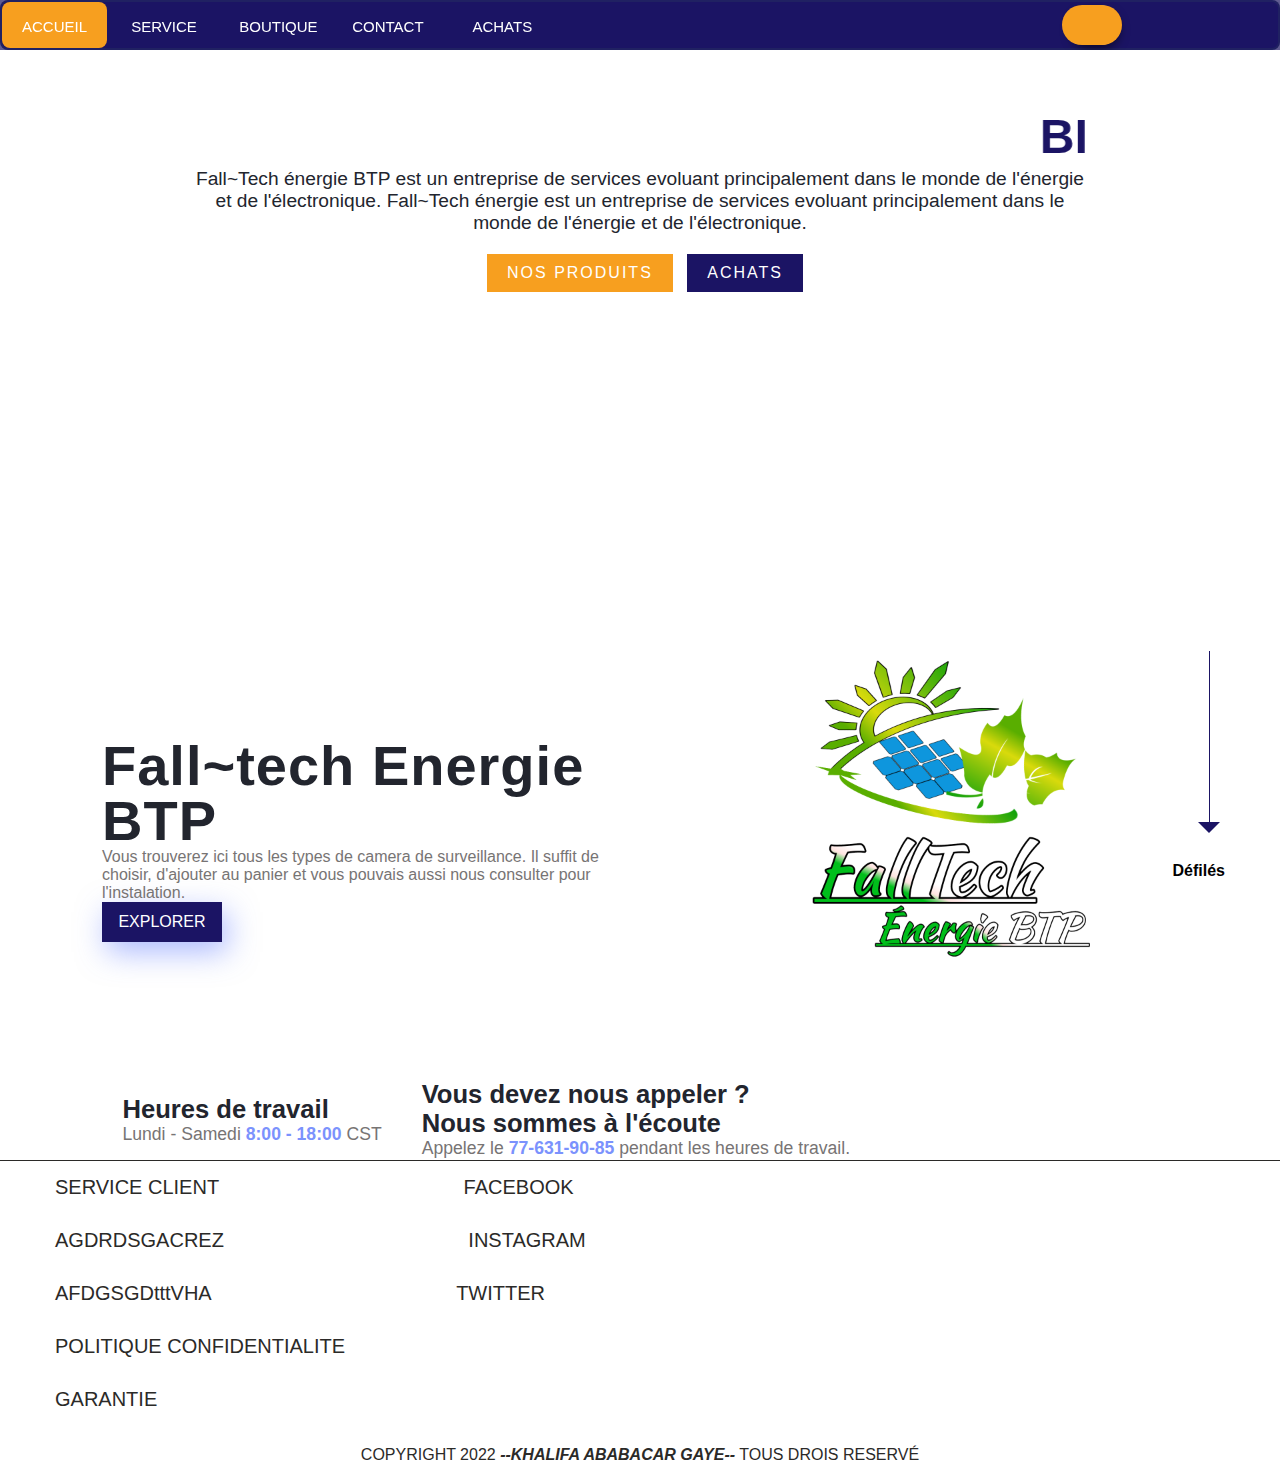
<file: index.html>
<!DOCTYPE html>
<html lang="fr">
<head>
    <meta charset="UTF-8">
    <meta http-equiv="X-UA-Compatible" content="IE=edge">
    <meta name="viewport" content="width=device-width, initial-scale=1.0">
    <title>Fall~Tech</title>
    <link rel="stylesheet" href="style.css">
    <link rel="stylesheet" href="https://cdnjs.cloudflare.com/ajax/libs/font-awesome/6.1.1/css/all.min.css" integrity="sha512-KfkfwYDsLkIlwQp6LFnl8zNdLGxu9YAA1QvwINks4PhcElQSvqcyVLLD9aMhXd13uQjoXtEKNosOWaZqXgel0g==" crossorigin="anonymous" referrerpolicy="no-referrer" />
</head>
<body>
    <header>
        <ul>
            <li>
                <a href="index.html">
                    <i class="fa-solid fa-house"></i>
                    Accueil
                </a>
            </li>
            <li>
                <a href="serv.html">
                    <i class="fa-solid fa-hands-holding-circle"></i>
                    Service
                </a>
            </li>
            <li>
                <a href="bout.html">
                    <i class="fa-solid fa-shop"></i>
                    Boutique
                </a>
            </li>
            <li>
                <a href="cont.html">
                    <i class="fa-solid fa-user"></i>
                    contact
                </a>
            </li>
            <li>
                <a href="ach.html">
                    <i class="fa-solid fa-cart-shopping"></i>
                    achats
                </a>
            </li>
            
            <div class="box">
                <input type="checkbox" id="check" class="check">
                <div class="searchebox"> 
                    <input type="text" placeholder="recherche">
                    <label for="check" class="icone">
                        <i class="fa-solid fa-magnifying-glass"></i>
                    </label>
                </div>
            </div>
            <div class="hover start"></div>
        </ul>
    </header>
    <section class="zza">
    <section class="banniere" id="banniere">
        <div class="contenu">
            <marquee><h2>BIENVENU CHEZ FALL~TECH ENERGIE BTP</h2></marquee>
            <p>Fall~Tech énergie BTP est un entreprise de services evoluant principalement dans le monde de l'énergie et de l'électronique.
                Fall~Tech énergie est un entreprise de services evoluant principalement dans le monde de l'énergie et de l'électronique.
            </p>
            <a href="#" class="btn1">Nos Produits</a>
            <a href="#" class="btn2">Achats</a >
        </div>
    </section>
    <!--main-content-->
    <div class="home-content">
        <!--text-->
        <div class="home-text">
            <h1>Fall~tech Energie BTP</h1>
            <p>Vous trouverez ici tous les types de camera de surveillance. Il suffit de choisir, d'ajouter au panier et vous pouvais aussi nous consulter pour l'instalation.</p>
        <!--login-btn-->
        <a href="#" class="main-login">Explorer</a>
        </div>
        <!--img-->
        <div class="home-img">
            <img src="IMGp.png"/>
        </div>
    </div>
    <!--timing------------------->
    <div class="timing">
        <!--office-time-->
        <div class="office-time">
            <h3>Heures de travail</h3>
            <p> Lundi - Samedi <font> 8:00 - 18:00</font> CST</p>
        </div>
        <!--office-contact-->
        <div class="office-number">
            <h3>Vous devez nous appeler ?<br/>Nous sommes à l'écoute</h3>
            <p> Appelez le <font>77-631-90-85</font> pendant les heures de travail.</p>
        </div>
    </div>
    <!--arrow-->
    <div class="arrow"></div>
    <span class="scroll">Défilés</span>
    <section class="section4">
        <div class="container">
            <a href=""> SERVICE CLIENT</a>
            <a href=""> FACEBOOK</a>
        </div>
        <div class="container">
            <a href=""> AGDRDSGACREZ</a>
            <a href="">     INSTAGRAM</a>
        </div>
        <div class="container">
            <a href=""> AFDGSGDtttVHA</a>
            <a href=""> TWITTER</a>
        </div>
        <div class="container">
            <a href=""> POLITIQUE CONFIDENTIALITE</a>
        </div>
        <div class="container">
            <a href="">GARANTIE</a>
        </div>
    </section>
    <div class="copyright">
        <p>copyright 2022 <a href="index6.html">--Khalifa Ababacar GAYE--</a> Tous drois reservé</p>
    </div>
</section>
</body>
</html>
</file>
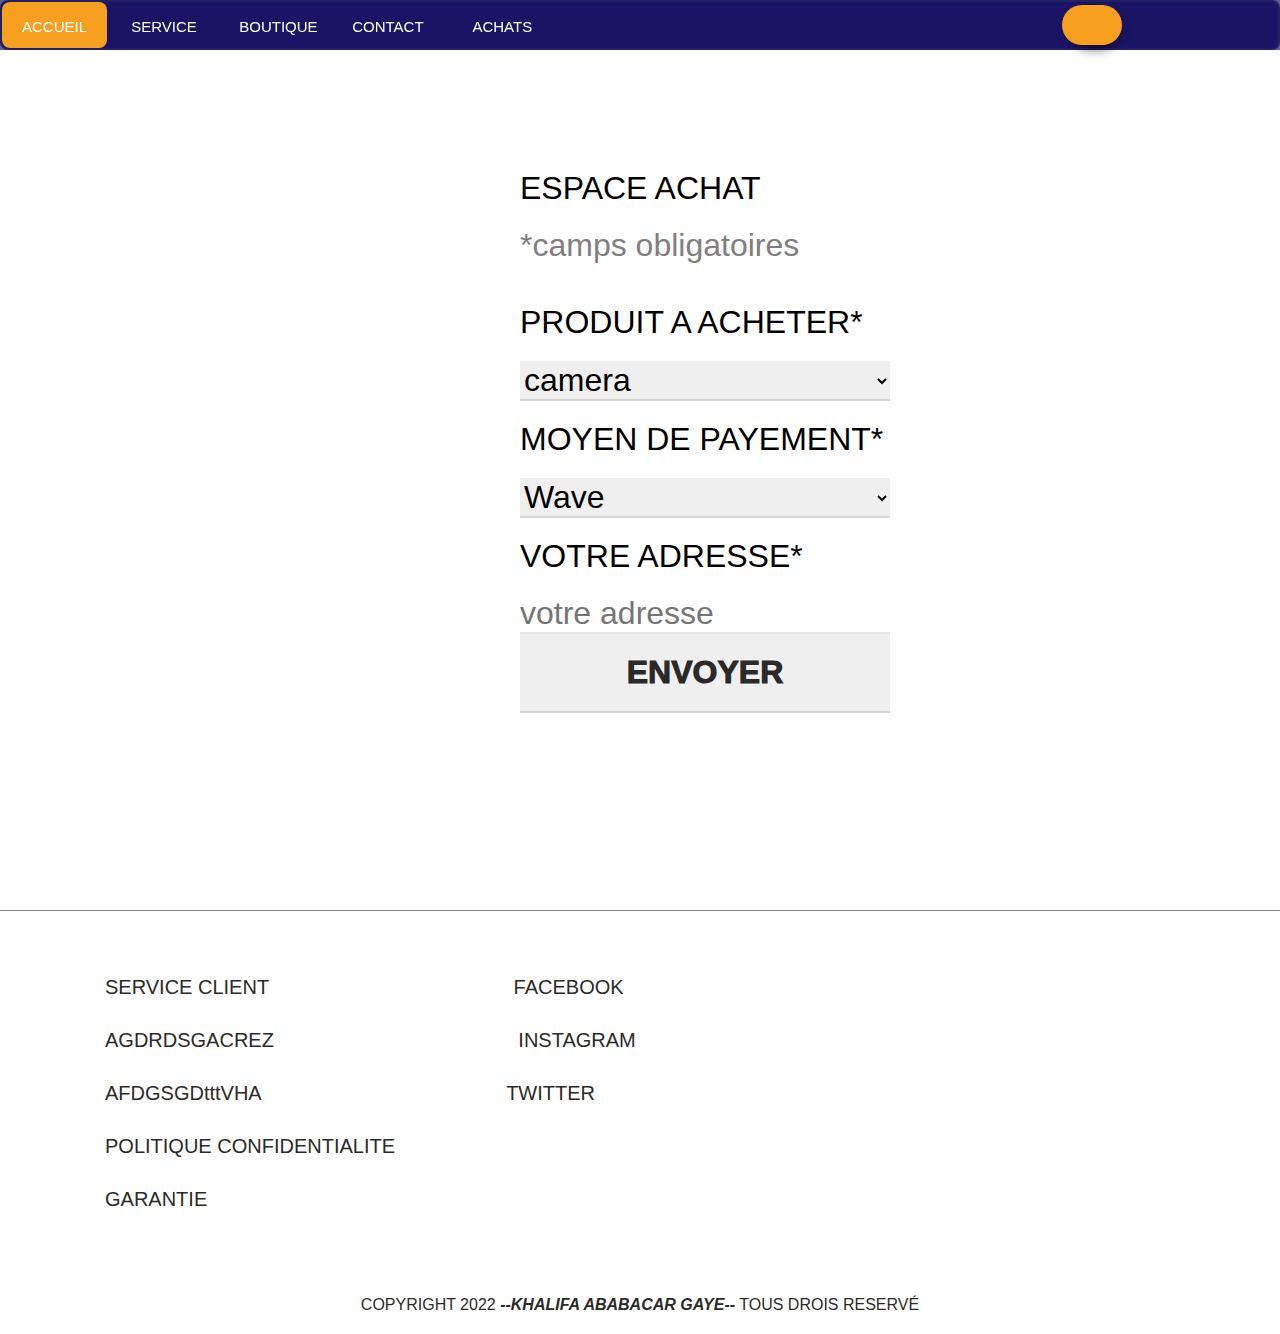
<file: ach.html>
<!DOCTYPE html>
<html lang="en">
<head>
    <meta charset="UTF-8">
    <meta http-equiv="X-UA-Compatible" content="IE=edge">
    <meta name="viewport" content="width=device-width, initial-scale=1.0">
    <title>Achats</title>
    <link rel="stylesheet" href="ach.css">
    <link rel="stylesheet" href="https://cdnjs.cloudflare.com/ajax/libs/font-awesome/6.1.1/css/all.min.css" integrity="sha512-KfkfwYDsLkIlwQp6LFnl8zNdLGxu9YAA1QvwINks4PhcElQSvqcyVLLD9aMhXd13uQjoXtEKNosOWaZqXgel0g==" crossorigin="anonymous" referrerpolicy="no-referrer" />
</head>
<body>
    <header>
        <ul>
            <li>
                <a href="index.html">
                    <i class="fa-solid fa-house"></i>
                    Accueil
                </a>
            </li>
            <li>
                <a href="serv.html">
                    <i class="fa-solid fa-hands-holding-circle"></i>
                    Service
                </a>
            </li>
            <li>
                <a href="bout.html">
                    <i class="fa-solid fa-shop"></i>
                    Boutique
                </a>
            </li>
            <li>
                <a href="cont.html">
                    <i class="fa-solid fa-user"></i>
                    contact
                </a>
            </li>
            <li>
                <a href="ach.html">
                    <i class="fa-solid fa-cart-shopping"></i>
                    achats
                </a>
            </li>
            
            <div class="box">
                <input type="checkbox" id="check" class="check">
                <div class="searchebox"> 
                    <input type="text" placeholder="recherche">
                    <label for="check" class="icone">
                        <i class="fa-solid fa-magnifying-glass"></i>
                    </label>
                </div>
            </div>
            <div class="hover start"></div>
        </ul>
    </header>
    <section class="section3">
        <div class="container">
            <h5>ESPACE ACHAT</h5>
            <p class="champs">*camps obligatoires</p>
            <p>PRODUIT A ACHETER*</p>
            <select Name="produits">
                <option selected >solaire<br>
                <option selected>camera<br>
                <option>systeme d'alarme<br>
                </select>
            <p>MOYEN DE PAYEMENT*</p>
            <select Name="produits">
                <option selected >Orange Money<br>
                <option selected>Wave<br>
                <option>Wester Union<br>
                </select>
            <p>VOTRE ADRESSE*</p>
            <input type="text" placeholder="votre adresse">
             <div class="inn">
                <input type="submit" value="ENVOYER">
             </div>
             <div class="fontt"><p>fgdhgyjfy</p></div>
        </div>
    </section>
    <section class="section4">
        <div class="container">
            <a href=""> SERVICE CLIENT</a>
            <a href=""> FACEBOOK</a>
        </div>
        <div class="container">
            <a href=""> AGDRDSGACREZ</a>
            <a href="">     INSTAGRAM</a>
        </div>
        <div class="container">
            <a href=""> AFDGSGDtttVHA</a>
            <a href=""> TWITTER</a>
        </div>
        <div class="container">
            <a href=""> POLITIQUE CONFIDENTIALITE</a>
        </div>
        <div class="container">
            <a href="">GARANTIE</a>
        </div>
    </section>
    <div class="copyright">
        <p>copyright 2022 <a href="index6.html">--Khalifa Ababacar GAYE--</a> Tous drois reservé</p>
    </div>
</body>
</html>
</file>
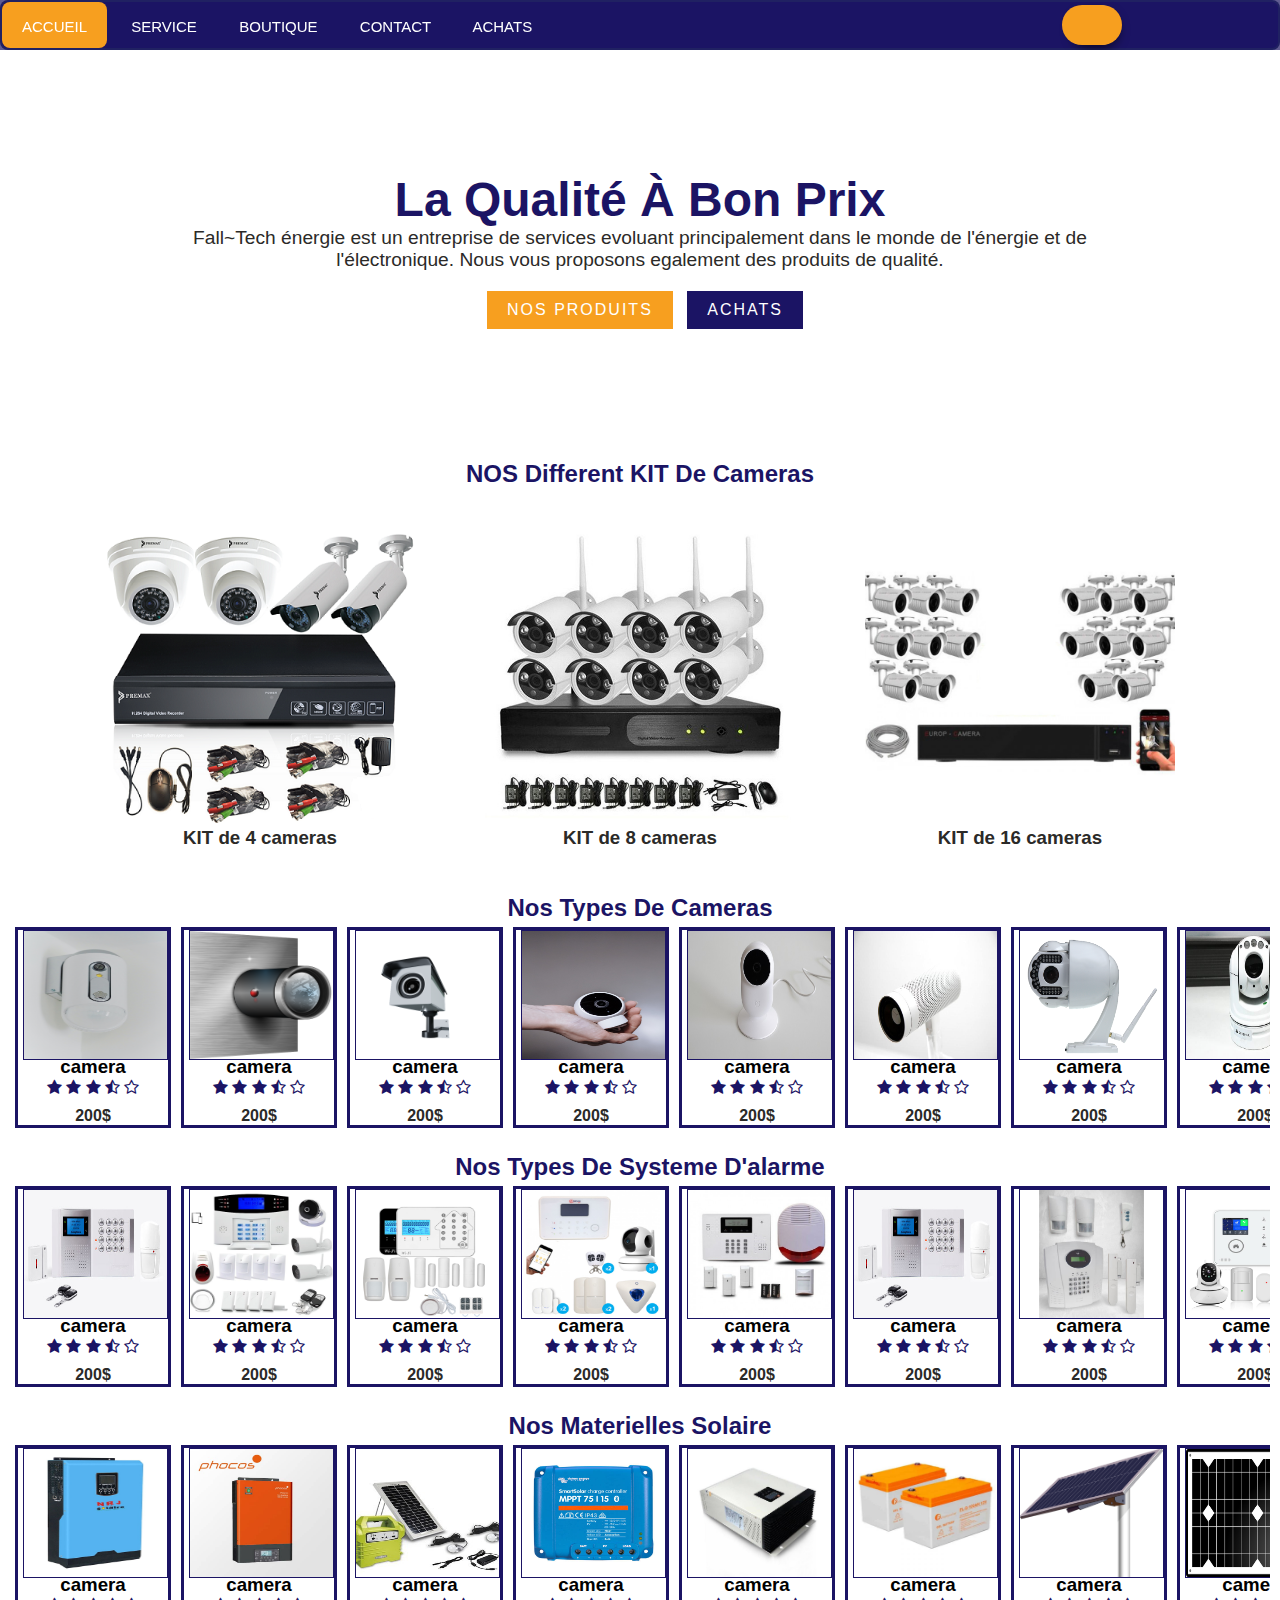
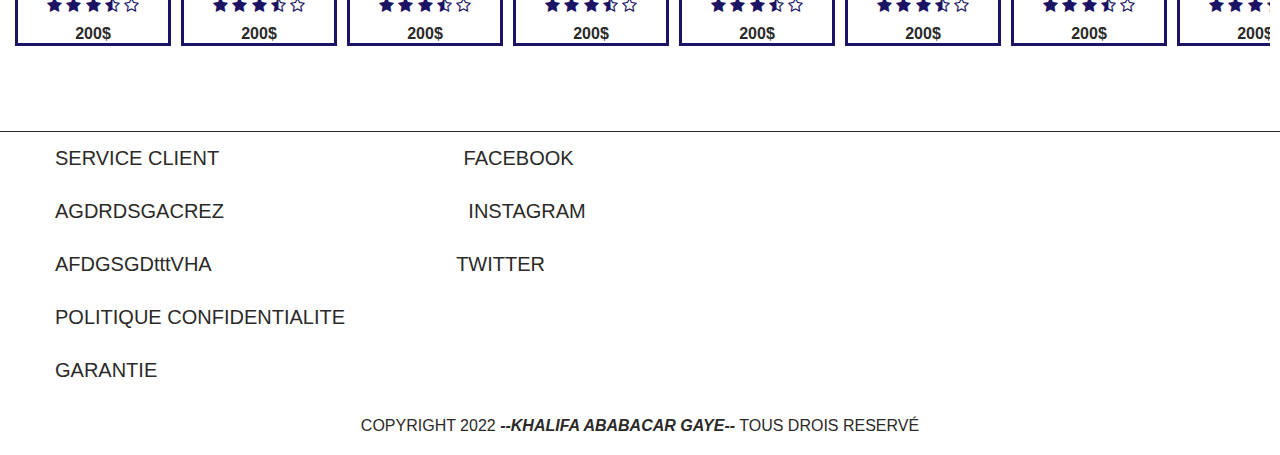
<file: bout.html>
<!DOCTYPE html>
<html lang="en">
<head>
    <meta charset="UTF-8">
    <meta http-equiv="X-UA-Compatible" content="IE=edge">
    <meta name="viewport" content="width=device-width, initial-scale=1.0">
    <title>Boutique</title>
    <link rel="stylesheet" href="https://cdnjs.cloudflare.com/ajax/libs/font-awesome/4.7.0/css/font-awesome.css" integrity="sha512-5A8nwdMOWrSz20fDsjczgUidUBR8liPYU+WymTZP1lmY9G6Oc7HlZv156XqnsgNUzTyMefFTcsFH/tnJE/+xBg==" crossorigin="anonymous" referrerpolicy="no-referrer" />
    <link rel="stylesheet" href="bout.css">
    <link rel="stylesheet" href="https://cdnjs.cloudflare.com/ajax/libs/font-awesome/6.1.1/css/all.min.css" integrity="sha512-KfkfwYDsLkIlwQp6LFnl8zNdLGxu9YAA1QvwINks4PhcElQSvqcyVLLD9aMhXd13uQjoXtEKNosOWaZqXgel0g==" crossorigin="anonymous" referrerpolicy="no-referrer" />
</head>
<body>
   
        <!--navigation-->
        <header>
            <ul>
                <li>
                    <a href="index.html">
                        <i class="fa-solid fa-house"></i>
                        Accueil
                    </a>
                </li>
                <li>
                    <a href="serv.html">
                        <i class="fa-solid fa-hands-holding-circle"></i>
                        Service
                    </a>
                </li>
                <li>
                    <a href="bout.html">
                        <i class="fa-solid fa-shop"></i>
                        Boutique
                    </a>
                </li>
                <li>
                    <a href="cont.html">
                        <i class="fa-solid fa-user"></i>
                        contact
                    </a>
                </li>
                <li>
                    <a href="ach.html">
                        <i class="fa-solid fa-cart-shopping"></i>
                        achats
                    </a>
                </li>
                
                <div class="box">
                    <input type="checkbox" id="check" class="check">
                    <div class="searchebox"> 
                        <input type="text" placeholder="recherche">
                        <label for="check" class="icone">
                            <i class="fa-solid fa-magnifying-glass"></i>
                        </label>
                    </div>
                </div>
                <div class="hover start"></div>
            </ul>
        </header>
 
    <section class="banniere" id="banniere">
        <div class="contenu">
            <h2>La qualité à bon prix</h2>
            <p>Fall~Tech énergie est un entreprise de services evoluant principalement dans le monde de l'énergie et de l'électronique.
                Nous vous proposons egalement des produits de qualité.
            </p>
            <a href="boutique1.html" class="btn1">Nos Produits</a>
            <a href="achat.html" class="btn2">Achats</a>
        </div>
    </section>
    <section class="KIT">
        <div class="titre">
            <h2 class="titre-texte">NOS Different KIT De Cameras</h2>            
        </div>
        <div class="contenu">
            <div class="box">
                <div class="inbox">
                    <img src="./IMGKIT1.png" alt="">
                </div>
                <div class="texte">
                    <h3>KIT de 4 cameras</h3>
                    
                </div>
            </div>
            <div class="box">
                <div class="inbox">
                    <img src="./IMGKIT2.jpg" alt="">
                </div>
                <div class="texte">
                    <h3>KIT de 8 cameras</h3>
                    
                </div>
            </div>
            <div class="box">
                <div class="inbox">
                    <img src="./IMGKIT3.jpeg" alt="">
                </div>
                <div class="texte">
                    <h3>KIT de 16 cameras</h3>
                    
                </div>
            </div>
        </div>
        </section>
        <section class="boutique">
            <section class="section camera">
                <h2>Nos Types De Cameras</h2>
                <div class="liste">
                    <div class="cc">
                        <a href=""><img src="./PR10.jpg" alt=""></a>
                        <h3>camera</h3>
                        <div class="rating">
                            <i class="fa fa-star" aria-hidden="true"></i>
                            <i class="fa fa-star" aria-hidden="true"></i>
                            <i class="fa fa-star" aria-hidden="true"></i>
                            <i class="fa fa-star-half-o" aria-hidden="true"></i>
                            <i class="fa fa-star-o" aria-hidden="true"></i>
                          </div>
                        <p><strong>200$</strong></p>
                    </div>
                    <div class="cc">
                        <a href=""><img src="./PR1.png" alt=""></a>
                        <h3>camera</h3>
                        <div class="rating">
                            <i class="fa fa-star" aria-hidden="true"></i>
                            <i class="fa fa-star" aria-hidden="true"></i>
                            <i class="fa fa-star" aria-hidden="true"></i>
                            <i class="fa fa-star-half-o" aria-hidden="true"></i>
                            <i class="fa fa-star-o" aria-hidden="true"></i>
                          </div>
                        <p><strong>200$</strong></p>
                    </div>
                    <div class="cc">
                        <a href=""><img src="./PR2.png" alt=""></a>
                        <h3>camera</h3>
                        <div class="rating">
                            <i class="fa fa-star" aria-hidden="true"></i>
                            <i class="fa fa-star" aria-hidden="true"></i>
                            <i class="fa fa-star" aria-hidden="true"></i>
                            <i class="fa fa-star-half-o" aria-hidden="true"></i>
                            <i class="fa fa-star-o" aria-hidden="true"></i>
                          </div>
                        <p><strong>200$</strong></p>
                    </div>
                    <div class="cc">
                        <a href=""><img src="./PR3.jpg" alt=""></a>
                        <h3>camera</h3>
                        <div class="rating">
                            <i class="fa fa-star" aria-hidden="true"></i>
                            <i class="fa fa-star" aria-hidden="true"></i>
                            <i class="fa fa-star" aria-hidden="true"></i>
                            <i class="fa fa-star-half-o" aria-hidden="true"></i>
                            <i class="fa fa-star-o" aria-hidden="true"></i>
                          </div>
                        <p><strong>200$</strong></p>
                    </div>
                    <div class="cc">
                        <a href=""><img src="./PR4.jpg" alt=""></a>
                        <h3>camera</h3>
                        <div class="rating">
                            <i class="fa fa-star" aria-hidden="true"></i>
                            <i class="fa fa-star" aria-hidden="true"></i>
                            <i class="fa fa-star" aria-hidden="true"></i>
                            <i class="fa fa-star-half-o" aria-hidden="true"></i>
                            <i class="fa fa-star-o" aria-hidden="true"></i>
                          </div>
                        <p><strong>200$</strong></p>
                    </div>
                    <div class="cc">
                        <a href=""><img src="./PR5.jpg" alt=""></a>
                        <h3>camera</h3>
                        <div class="rating">
                            <i class="fa fa-star" aria-hidden="true"></i>
                            <i class="fa fa-star" aria-hidden="true"></i>
                            <i class="fa fa-star" aria-hidden="true"></i>
                            <i class="fa fa-star-half-o" aria-hidden="true"></i>
                            <i class="fa fa-star-o" aria-hidden="true"></i>
                          </div>
                        <p><strong>200$</strong></p>
                    </div>
                    <div class="cc">
                        <a href=""><img src="./PR6.png" alt=""></a>
                        <h3>camera</h3>
                        <div class="rating">
                            <i class="fa fa-star" aria-hidden="true"></i>
                            <i class="fa fa-star" aria-hidden="true"></i>
                            <i class="fa fa-star" aria-hidden="true"></i>
                            <i class="fa fa-star-half-o" aria-hidden="true"></i>
                            <i class="fa fa-star-o" aria-hidden="true"></i>
                          </div>
                        <p><strong>200$</strong></p>
                    </div>
                    <div class="cc">
                        <a href=""><img src="./PR7.jpg" alt=""></a>
                        <h3>camera</h3>
                        <div class="rating">
                            <i class="fa fa-star" aria-hidden="true"></i>
                            <i class="fa fa-star" aria-hidden="true"></i>
                            <i class="fa fa-star" aria-hidden="true"></i>
                            <i class="fa fa-star-half-o" aria-hidden="true"></i>
                            <i class="fa fa-star-o" aria-hidden="true"></i>
                          </div>
                        <p><strong>200$</strong></p>
                    </div>
                    <div class="cc">
                        <a href=""><img src="./PR8.jpg" alt=""></a>
                        <h3>camera</h3>
                        <div class="rating">
                            <i class="fa fa-star" aria-hidden="true"></i>
                            <i class="fa fa-star" aria-hidden="true"></i>
                            <i class="fa fa-star" aria-hidden="true"></i>
                            <i class="fa fa-star-half-o" aria-hidden="true"></i>
                            <i class="fa fa-star-o" aria-hidden="true"></i>
                          </div>
                        <p><strong>200$</strong></p>
                    </div>
                    <div class="cc">
                        <a href=""><img src="./PR9.jpg" alt=""></a>
                        <h3>camera</h3>
                        <div class="rating">
                            <i class="fa fa-star" aria-hidden="true"></i>
                            <i class="fa fa-star" aria-hidden="true"></i>
                            <i class="fa fa-star" aria-hidden="true"></i>
                            <i class="fa fa-star-half-o" aria-hidden="true"></i>
                            <i class="fa fa-star-o" aria-hidden="true"></i>
                          </div>
                        <p><strong>200$</strong></p>
                    </div>
                    <div class="cc">
                        <a href=""><img src="./PR11.jpg" alt=""></a>
                        <h3>camera</h3>
                        <div class="rating">
                            <i class="fa fa-star" aria-hidden="true"></i>
                            <i class="fa fa-star" aria-hidden="true"></i>
                            <i class="fa fa-star" aria-hidden="true"></i>
                            <i class="fa fa-star-half-o" aria-hidden="true"></i>
                            <i class="fa fa-star-o" aria-hidden="true"></i>
                          </div>
                        <p><strong>200$</strong></p>
                    </div>
                    <div class="cc">
                        <a href=""><img src="./PR12.jpg" alt=""></a>
                        <h3>camera</h3>
                        <div class="rating">
                            <i class="fa fa-star" aria-hidden="true"></i>
                            <i class="fa fa-star" aria-hidden="true"></i>
                            <i class="fa fa-star" aria-hidden="true"></i>
                            <i class="fa fa-star-half-o" aria-hidden="true"></i>
                            <i class="fa fa-star-o" aria-hidden="true"></i>
                          </div>
                        <p><strong>200$</strong></p>
                    </div>
                    <div class="cc">
                        <a href=""><img src="./PR13.jpg" alt=""></a>
                        <h3>camera</h3>
                        <div class="rating">
                            <i class="fa fa-star" aria-hidden="true"></i>
                            <i class="fa fa-star" aria-hidden="true"></i>
                            <i class="fa fa-star" aria-hidden="true"></i>
                            <i class="fa fa-star-half-o" aria-hidden="true"></i>
                            <i class="fa fa-star-o" aria-hidden="true"></i>
                          </div>
                        <p><strong>200$</strong></p>
                    </div>
                    <div class="cc">
                        <a href=""><img src="./PR14.jpg" alt=""></a>
                        <h3>camera</h3>
                        <div class="rating">
                            <i class="fa fa-star" aria-hidden="true"></i>
                            <i class="fa fa-star" aria-hidden="true"></i>
                            <i class="fa fa-star" aria-hidden="true"></i>
                            <i class="fa fa-star-half-o" aria-hidden="true"></i>
                            <i class="fa fa-star-o" aria-hidden="true"></i>
                          </div>
                        <p><strong>200$</strong></p>
                    </div>
                    <div class="cc">
                        <a href=""><img src="./PR15.jpg" alt=""></a>
                        <h3>camera</h3>
                        <div class="rating">
                            <i class="fa fa-star" aria-hidden="true"></i>
                            <i class="fa fa-star" aria-hidden="true"></i>
                            <i class="fa fa-star" aria-hidden="true"></i>
                            <i class="fa fa-star-half-o" aria-hidden="true"></i>
                            <i class="fa fa-star-o" aria-hidden="true"></i>
                          </div>
                        <p><strong>200$</strong></p>
                    </div>
                    <div class="cc">
                        <a href=""><img src="./PR16.jpg" alt=""></a>
                        <h3>camera</h3>
                        <div class="rating">
                            <i class="fa fa-star" aria-hidden="true"></i>
                            <i class="fa fa-star" aria-hidden="true"></i>
                            <i class="fa fa-star" aria-hidden="true"></i>
                            <i class="fa fa-star-half-o" aria-hidden="true"></i>
                            <i class="fa fa-star-o" aria-hidden="true"></i>
                          </div>
                        <p><strong>200$</strong></p>
                    </div>
                </div>
            </section>
        </section>

        <section class="boutique">
            <section class="section alarme">
                <h2>Nos Types De Systeme D'alarme</h2>
                <div class="liste">
                   <div class="cc">
                        <a href=""><img src="./AL1.jpg" alt=""></a>
                        <h3>camera</h3>
                        <div class="rating">
                            <i class="fa fa-star" aria-hidden="true"></i>
                            <i class="fa fa-star" aria-hidden="true"></i>
                            <i class="fa fa-star" aria-hidden="true"></i>
                            <i class="fa fa-star-half-o" aria-hidden="true"></i>
                            <i class="fa fa-star-o" aria-hidden="true"></i>
                          </div>
                        <p><strong>200$</strong></p>
                    </div>
                    <div class="cc">
                        <a href=""><img src="./AL2.jpg" alt=""></a>
                        <h3>camera</h3>
                        <div class="rating">
                            <i class="fa fa-star" aria-hidden="true"></i>
                            <i class="fa fa-star" aria-hidden="true"></i>
                            <i class="fa fa-star" aria-hidden="true"></i>
                            <i class="fa fa-star-half-o" aria-hidden="true"></i>
                            <i class="fa fa-star-o" aria-hidden="true"></i>
                          </div>
                        <p><strong>200$</strong></p>
                    </div>
                    <div class="cc">
                        <a href=""><img src="./AL3.jpg" alt=""></a>
                        <h3>camera</h3>
                        <div class="rating">
                            <i class="fa fa-star" aria-hidden="true"></i>
                            <i class="fa fa-star" aria-hidden="true"></i>
                            <i class="fa fa-star" aria-hidden="true"></i>
                            <i class="fa fa-star-half-o" aria-hidden="true"></i>
                            <i class="fa fa-star-o" aria-hidden="true"></i>
                          </div>
                        <p><strong>200$</strong></p>
                    </div>
                    <div class="cc">
                        <a href=""><img src="./AL4.jpg" alt=""></a>
                        <h3>camera</h3>
                        <div class="rating">
                            <i class="fa fa-star" aria-hidden="true"></i>
                            <i class="fa fa-star" aria-hidden="true"></i>
                            <i class="fa fa-star" aria-hidden="true"></i>
                            <i class="fa fa-star-half-o" aria-hidden="true"></i>
                            <i class="fa fa-star-o" aria-hidden="true"></i>
                          </div>
                        <p><strong>200$</strong></p>
                    </div>
                    <div class="cc">
                        <a href=""><img src="./AL5.jpg" alt=""></a>
                        <h3>camera</h3>
                        <div class="rating">
                            <i class="fa fa-star" aria-hidden="true"></i>
                            <i class="fa fa-star" aria-hidden="true"></i>
                            <i class="fa fa-star" aria-hidden="true"></i>
                            <i class="fa fa-star-half-o" aria-hidden="true"></i>
                            <i class="fa fa-star-o" aria-hidden="true"></i>
                          </div>
                        <p><strong>200$</strong></p>
                    </div>
                    <div class="cc">
                        <a href=""><img src="./AL6.jpg" alt=""></a>
                        <h3>camera</h3>
                        <div class="rating">
                            <i class="fa fa-star" aria-hidden="true"></i>
                            <i class="fa fa-star" aria-hidden="true"></i>
                            <i class="fa fa-star" aria-hidden="true"></i>
                            <i class="fa fa-star-half-o" aria-hidden="true"></i>
                            <i class="fa fa-star-o" aria-hidden="true"></i>
                          </div>
                        <p><strong>200$</strong></p>
                    </div>
                    <div class="cc">
                        <a href=""><img src="./AL7.jpg" alt=""></a>
                        <h3>camera</h3>
                        <div class="rating">
                            <i class="fa fa-star" aria-hidden="true"></i>
                            <i class="fa fa-star" aria-hidden="true"></i>
                            <i class="fa fa-star" aria-hidden="true"></i>
                            <i class="fa fa-star-half-o" aria-hidden="true"></i>
                            <i class="fa fa-star-o" aria-hidden="true"></i>
                          </div>
                        <p><strong>200$</strong></p>
                    </div>
                    <div class="cc">
                        <a href=""><img src="./AL8.jpg" alt=""></a>
                        <h3>camera</h3>
                        <div class="rating">
                            <i class="fa fa-star" aria-hidden="true"></i>
                            <i class="fa fa-star" aria-hidden="true"></i>
                            <i class="fa fa-star" aria-hidden="true"></i>
                            <i class="fa fa-star-half-o" aria-hidden="true"></i>
                            <i class="fa fa-star-o" aria-hidden="true"></i>
                          </div>
                        <p><strong>200$</strong></p>
                    </div>
                    <div class="cc">
                        <a href=""><img src="./AL9.jpg" alt=""></a>
                        <h3>camera</h3>
                        <div class="rating">
                            <i class="fa fa-star" aria-hidden="true"></i>
                            <i class="fa fa-star" aria-hidden="true"></i>
                            <i class="fa fa-star" aria-hidden="true"></i>
                            <i class="fa fa-star-half-o" aria-hidden="true"></i>
                            <i class="fa fa-star-o" aria-hidden="true"></i>
                          </div>
                        <p><strong>200$</strong></p>
                    </div>
                    <div class="cc">
                        <a href=""><img src="./AL10.jpg" alt=""></a>
                        <h3>camera</h3>
                        <div class="rating">
                            <i class="fa fa-star" aria-hidden="true"></i>
                            <i class="fa fa-star" aria-hidden="true"></i>
                            <i class="fa fa-star" aria-hidden="true"></i>
                            <i class="fa fa-star-half-o" aria-hidden="true"></i>
                            <i class="fa fa-star-o" aria-hidden="true"></i>
                          </div>
                        <p><strong>200$</strong></p>
                    </div>
                </div>
            </section>
        </section> 

        
        <section class="boutique">
            <section class="section Solaire">
                <h2>Nos Materielles Solaire</h2>
                <div class="liste">
                   <div class="cc">
                        <a href=""><img src="./s1.jpg" alt=""></a>
                        <h3>camera</h3>
                        <div class="rating">
                            <i class="fa fa-star" aria-hidden="true"></i>
                            <i class="fa fa-star" aria-hidden="true"></i>
                            <i class="fa fa-star" aria-hidden="true"></i>
                            <i class="fa fa-star-half-o" aria-hidden="true"></i>
                            <i class="fa fa-star-o" aria-hidden="true"></i>
                          </div>
                        <p><strong>200$</strong></p>
                    </div>
                    <div class="cc">
                        <a href=""><img src="./s2.jpg" alt=""></a>
                        <h3>camera</h3>
                        <div class="rating">
                            <i class="fa fa-star" aria-hidden="true"></i>
                            <i class="fa fa-star" aria-hidden="true"></i>
                            <i class="fa fa-star" aria-hidden="true"></i>
                            <i class="fa fa-star-half-o" aria-hidden="true"></i>
                            <i class="fa fa-star-o" aria-hidden="true"></i>
                          </div>
                        <p><strong>200$</strong></p>
                    </div>
                    <div class="cc">
                        <a href=""><img src="./s3.jpg" alt=""></a>
                        <h3>camera</h3>
                        <div class="rating">
                            <i class="fa fa-star" aria-hidden="true"></i>
                            <i class="fa fa-star" aria-hidden="true"></i>
                            <i class="fa fa-star" aria-hidden="true"></i>
                            <i class="fa fa-star-half-o" aria-hidden="true"></i>
                            <i class="fa fa-star-o" aria-hidden="true"></i>
                          </div>
                        <p><strong>200$</strong></p>
                    </div>
                    <div class="cc">
                        <a href=""><img src="./s4.jpg" alt=""></a>
                        <h3>camera</h3>
                        <div class="rating">
                            <i class="fa fa-star" aria-hidden="true"></i>
                            <i class="fa fa-star" aria-hidden="true"></i>
                            <i class="fa fa-star" aria-hidden="true"></i>
                            <i class="fa fa-star-half-o" aria-hidden="true"></i>
                            <i class="fa fa-star-o" aria-hidden="true"></i>
                          </div>
                        <p><strong>200$</strong></p>
                    </div>
                    <div class="cc">
                        <a href=""><img src="./s5.jpg" alt=""></a>
                        <h3>camera</h3>
                        <div class="rating">
                            <i class="fa fa-star" aria-hidden="true"></i>
                            <i class="fa fa-star" aria-hidden="true"></i>
                            <i class="fa fa-star" aria-hidden="true"></i>
                            <i class="fa fa-star-half-o" aria-hidden="true"></i>
                            <i class="fa fa-star-o" aria-hidden="true"></i>
                          </div>
                        <p><strong>200$</strong></p>
                    </div>
                    <div class="cc">
                        <a href=""><img src="./s6.jpg" alt=""></a>
                        <h3>camera</h3>
                        <div class="rating">
                            <i class="fa fa-star" aria-hidden="true"></i>
                            <i class="fa fa-star" aria-hidden="true"></i>
                            <i class="fa fa-star" aria-hidden="true"></i>
                            <i class="fa fa-star-half-o" aria-hidden="true"></i>
                            <i class="fa fa-star-o" aria-hidden="true"></i>
                          </div>
                        <p><strong>200$</strong></p>
                    </div>
                    <div class="cc">
                        <a href=""><img src="./s7.png" alt=""></a>
                        <h3>camera</h3>
                        <div class="rating">
                            <i class="fa fa-star" aria-hidden="true"></i>
                            <i class="fa fa-star" aria-hidden="true"></i>
                            <i class="fa fa-star" aria-hidden="true"></i>
                            <i class="fa fa-star-half-o" aria-hidden="true"></i>
                            <i class="fa fa-star-o" aria-hidden="true"></i>
                          </div>
                        <p><strong>200$</strong></p>
                    </div>
                    <div class="cc">
                        <a href=""><img src="./s8.png" alt=""></a>
                        <h3>camera</h3>
                        <div class="rating">
                            <i class="fa fa-star" aria-hidden="true"></i>
                            <i class="fa fa-star" aria-hidden="true"></i>
                            <i class="fa fa-star" aria-hidden="true"></i>
                            <i class="fa fa-star-half-o" aria-hidden="true"></i>
                            <i class="fa fa-star-o" aria-hidden="true"></i>
                          </div>
                        <p><strong>200$</strong></p>
                    </div>
                    <div class="cc">
                        <a href=""><img src="./s9.png" alt=""></a>
                        <h3>camera</h3>
                        <div class="rating">
                            <i class="fa fa-star" aria-hidden="true"></i>
                            <i class="fa fa-star" aria-hidden="true"></i>
                            <i class="fa fa-star" aria-hidden="true"></i>
                            <i class="fa fa-star-half-o" aria-hidden="true"></i>
                            <i class="fa fa-star-o" aria-hidden="true"></i>
                          </div>
                        <p><strong>200$</strong></p>
                    </div>
                    <div class="cc">
                        <a href=""><img src="./s10.jpg" alt=""></a>
                        <h3>camera</h3>
                        <div class="rating">
                            <i class="fa fa-star" aria-hidden="true"></i>
                            <i class="fa fa-star" aria-hidden="true"></i>
                            <i class="fa fa-star" aria-hidden="true"></i>
                            <i class="fa fa-star-half-o" aria-hidden="true"></i>
                            <i class="fa fa-star-o" aria-hidden="true"></i>
                          </div>
                        <p><strong>200$</strong></p>
                    </div>
                </div>
            </section>
        </section> 

        <section class="section4">
            <div class="container">
                <a href=""> SERVICE CLIENT</a>
                <a href=""> FACEBOOK</a>
            </div>
            <div class="container">
                <a href=""> AGDRDSGACREZ</a>
                <a href="">     INSTAGRAM</a>
            </div>
            <div class="container">
                <a href=""> AFDGSGDtttVHA</a>
                <a href=""> TWITTER</a>
            </div>
            <div class="container">
                <a href=""> POLITIQUE CONFIDENTIALITE</a>
            </div>
            <div class="container">
                <a href="">GARANTIE</a>
            </div>
        </section>
        <div class="copyright">
            <p>copyright 2022 <a href="index6.html">--Khalifa Ababacar GAYE--</a> Tous drois reservé</p>
        </div>
</body>
</html>
</file>
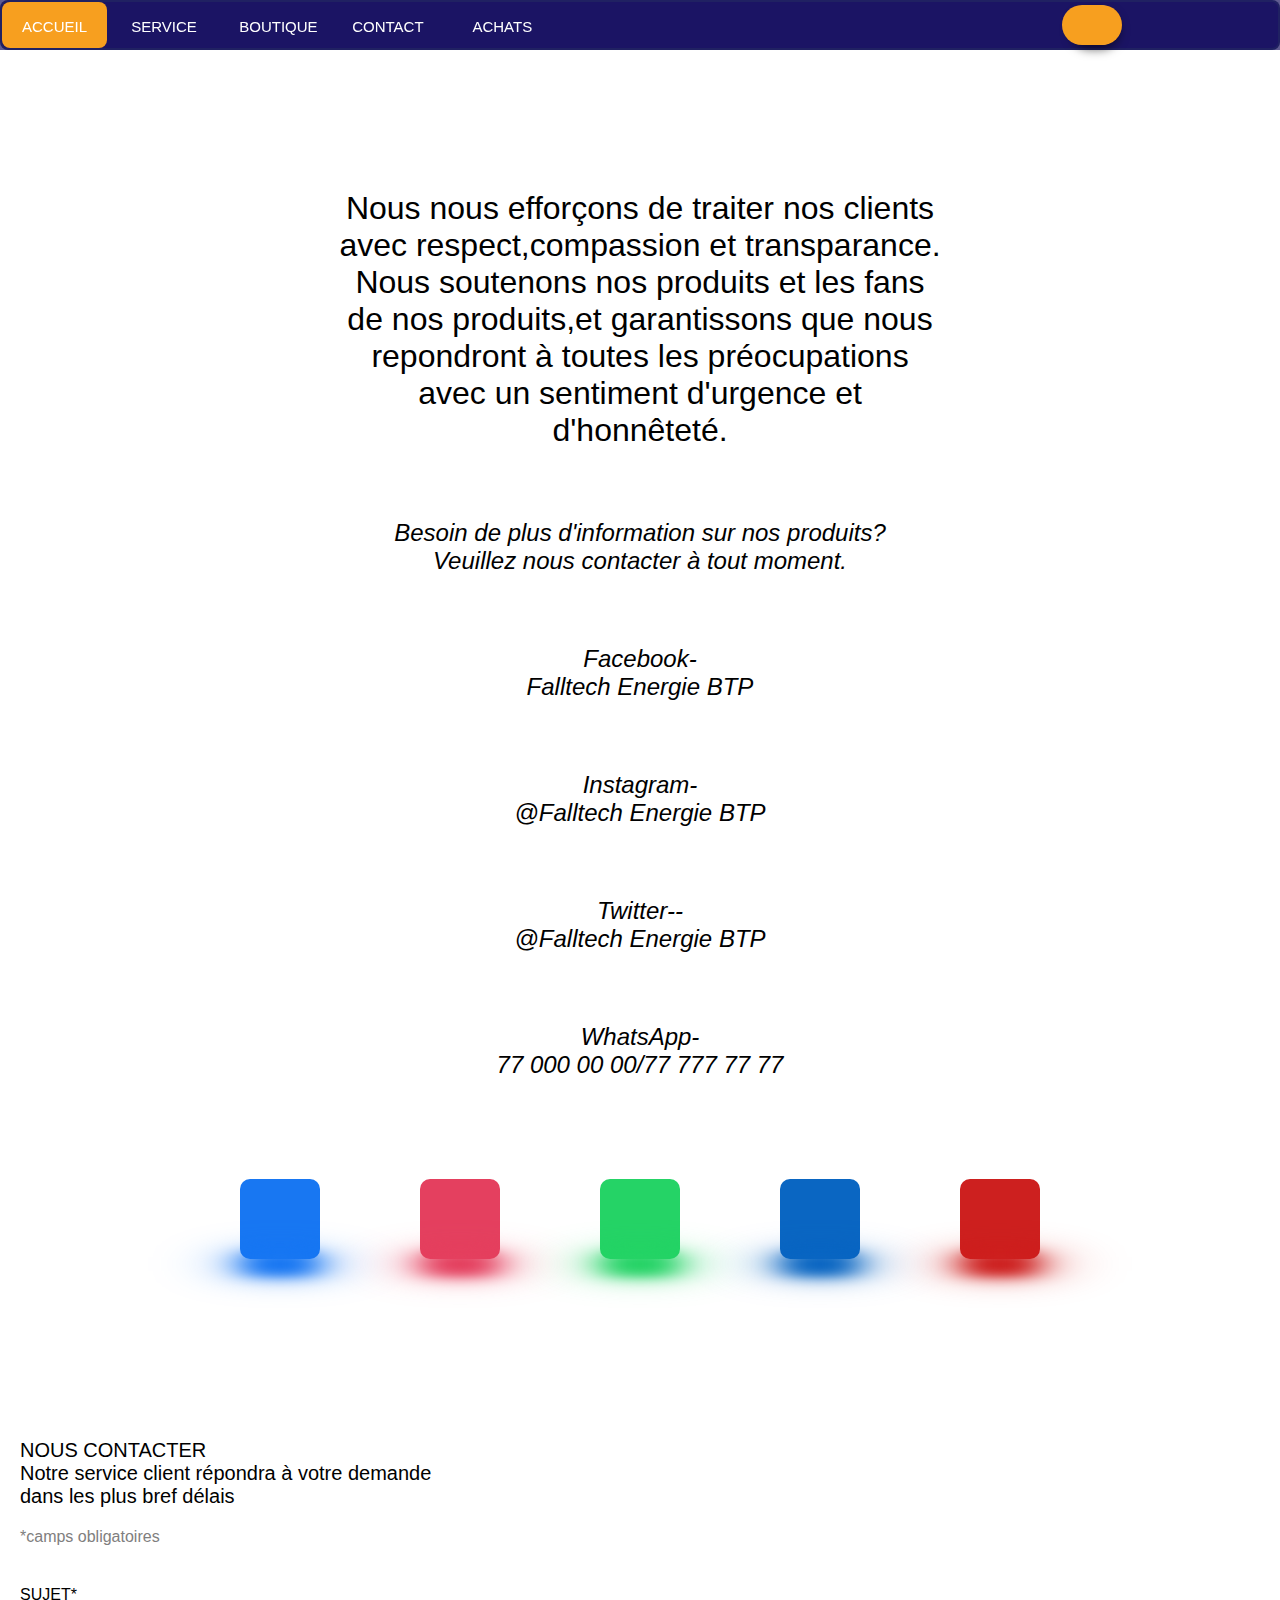
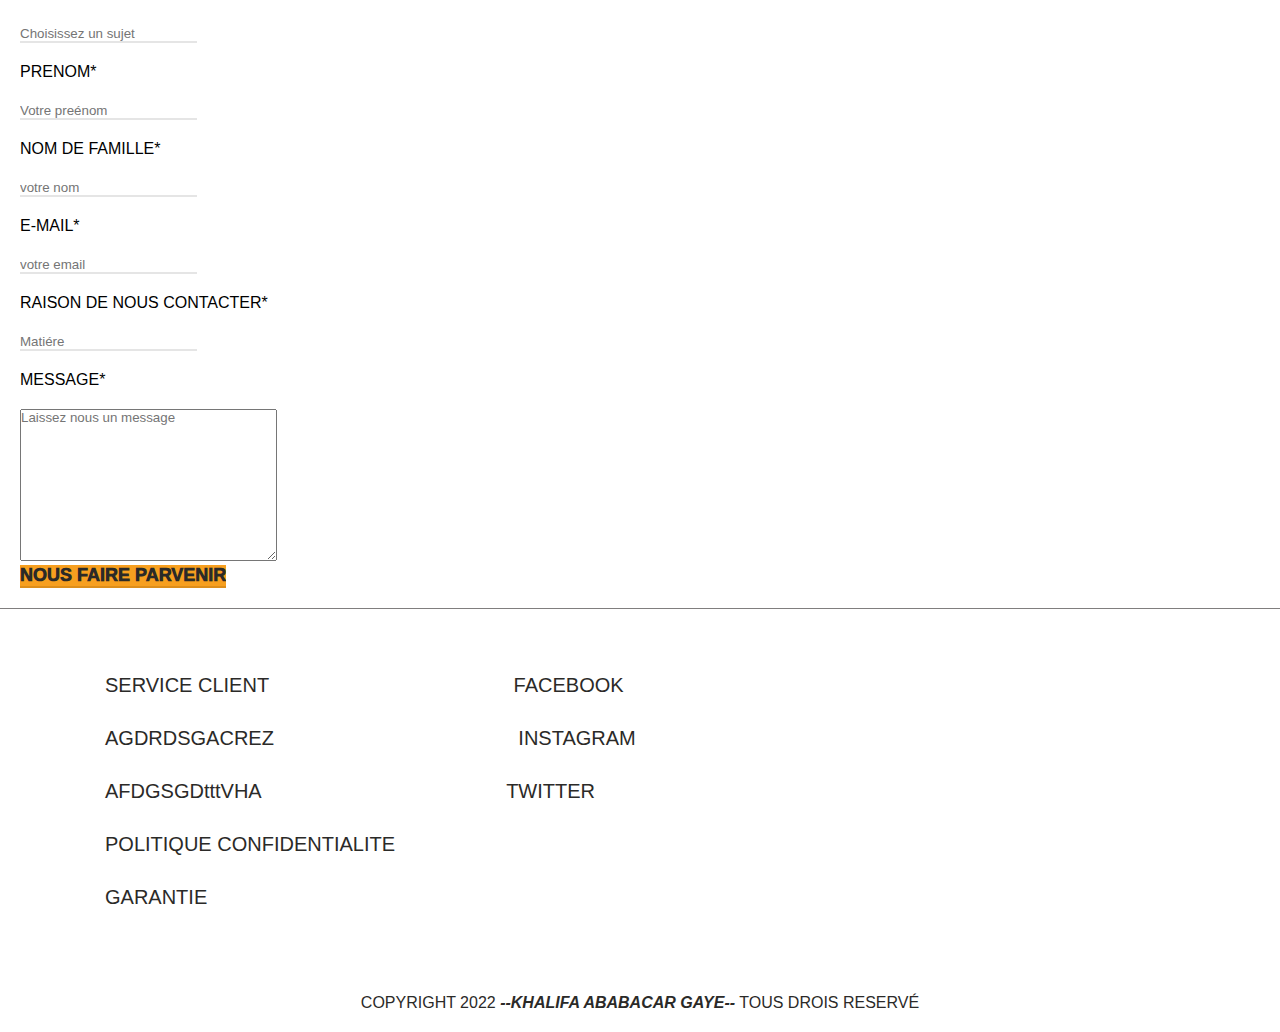
<file: cont.html>
<!DOCTYPE html>
<html lang="en">
<head>
    <meta charset="UTF-8">
    <meta http-equiv="X-UA-Compatible" content="IE=edge">
    <meta name="viewport" content="width=device-width, initial-scale=1.0">
    <title>Contact</title>
    <link rel="stylesheet" href="cont.css">
    <link rel="stylesheet" href="https://cdnjs.cloudflare.com/ajax/libs/font-awesome/6.1.1/css/all.min.css" integrity="sha512-KfkfwYDsLkIlwQp6LFnl8zNdLGxu9YAA1QvwINks4PhcElQSvqcyVLLD9aMhXd13uQjoXtEKNosOWaZqXgel0g==" crossorigin="anonymous" referrerpolicy="no-referrer" />
</head>
<body>
    <header>
        <ul>
            <li>
                <a href="index.html">
                    <i class="fa-solid fa-house"></i>
                    Accueil
                </a>
            </li>
            <li>
                <a href="serv.html">
                    <i class="fa-solid fa-hands-holding-circle"></i>
                    Service
                </a>
            </li>
            <li>
                <a href="bout.html">
                    <i class="fa-solid fa-shop"></i>
                    Boutique
                </a>
            </li>
            <li>
                <a href="cont.html">
                    <i class="fa-solid fa-user"></i>
                    contact
                </a>
            </li>
            <li>
                <a href="ach.html">
                    <i class="fa-solid fa-cart-shopping"></i>
                    achats
                </a>
            </li>
            
            <div class="box">
                <input type="checkbox" id="check" class="check">
                <div class="searchebox"> 
                    <input type="text" placeholder="recherche">
                    <label for="check" class="icone">
                        <i class="fa-solid fa-magnifying-glass"></i>
                    </label>
                </div>
            </div>
            <div class="hover start"></div>
        </ul>
    </header>
    <section class="section1">
        <div class="container">
            <p>Nous nous efforçons de traiter nos clients<br>
                avec respect,compassion et transparance.<br>
                Nous soutenons nos produits et les fans<br>
                de nos produits,et garantissons que nous<br>
                repondront à toutes les préocupations<br>
                avec un sentiment d'urgence et<br> 
                d'honnêteté.</p>
        </div>
    </section>
    <section class="section2">
        <div class="container">
           <p>Besoin de plus d'information sur nos produits?<br>
               Veuillez nous contacter à tout moment.
           </p>
           <p>Facebook-<br>Falltech Energie BTP</p>
           <p>Instagram-<br>@Falltech Energie BTP</p>
           <p>Twitter--<br>@Falltech Energie BTP</p>
           <p>WhatsApp-<br>77 000 00 00/77 777 77 77</p>
        </div>
    </section>
    <nav>
    <ul>
        <li style="--clr: #1877f2; ">
            <a href="#">
                <i class="fa-brands fa-facebook-f"></i>
                <span>facebook</span>
            </a>
        </li>
        <li style="--clr: #e4405f;">
            <a href="#">
                <i class="fa-brands fa-instagram"></i>
                <span>instagram</span>
            </a>
        </li>
        <li style="--clr: #25d366;">
            <a href="#">
                <i class="fa-brands fa-whatsapp"></i>
                <span>whatsapp</span>
            </a>
        </li>
        <li style="--clr: #0a66c2;">
            <a href="#">
                <i class="fa-brands fa-twitter"></i>
                <span>twitter</span>
            </a>
        </li>
        <li style="--clr: #cd201f;">
            <a href="#">
                <i class="fa-brands fa-youtube"></i>
                <span>youtube</span>
            </a>
        </li>
       
    </ul>
</nav>
    <section class="section3">
        <div class="container">
            <h5>NOUS CONTACTER<br>
            Notre service client répondra à votre demande<br>dans les plus bref délais</h5>
            <p class="champs">*camps obligatoires</p>
            <p>SUJET*</p>
            <input type="text" placeholder="Choisissez un sujet">
            <p>PRENOM*</p>
            <input type="text" placeholder="Votre preénom">
            <p>NOM DE FAMILLE*</p>
            <input type="text" placeholder="votre nom">
            <p>E-MAIL*</p>
            <input type="text" placeholder="votre email">
            <p>RAISON DE NOUS CONTACTER*</p>
            <input type="text" placeholder="Matiére">
            <p>MESSAGE*</p>

            <textarea name="" id="" cols="30" rows="10" placeholder="Laissez nous un message"></textarea>
             <div class="inn">
                <input type="submit" value="NOUS FAIRE PARVENIR">
             </div>
            
        </div>
        
    </section>
    
    <section class="section4">
        <div class="container">
            <a href=""> SERVICE CLIENT</a>
            <a href=""> FACEBOOK</a>
        </div>
        <div class="container">
            <a href=""> AGDRDSGACREZ</a>
            <a href="">     INSTAGRAM</a>
        </div>
        <div class="container">
            <a href=""> AFDGSGDtttVHA</a>
            <a href=""> TWITTER</a>
        </div>
        <div class="container">
            <a href=""> POLITIQUE CONFIDENTIALITE</a>
        </div>
        <div class="container">
            <a href="">GARANTIE</a>
        </div>
    </section>
    
    <div class="copyright">
        <p>copyright 2022 <a href="index6.html">--Khalifa Ababacar GAYE--</a> Tous drois reservé</p>
    </div>
</body>
</html>
</file>
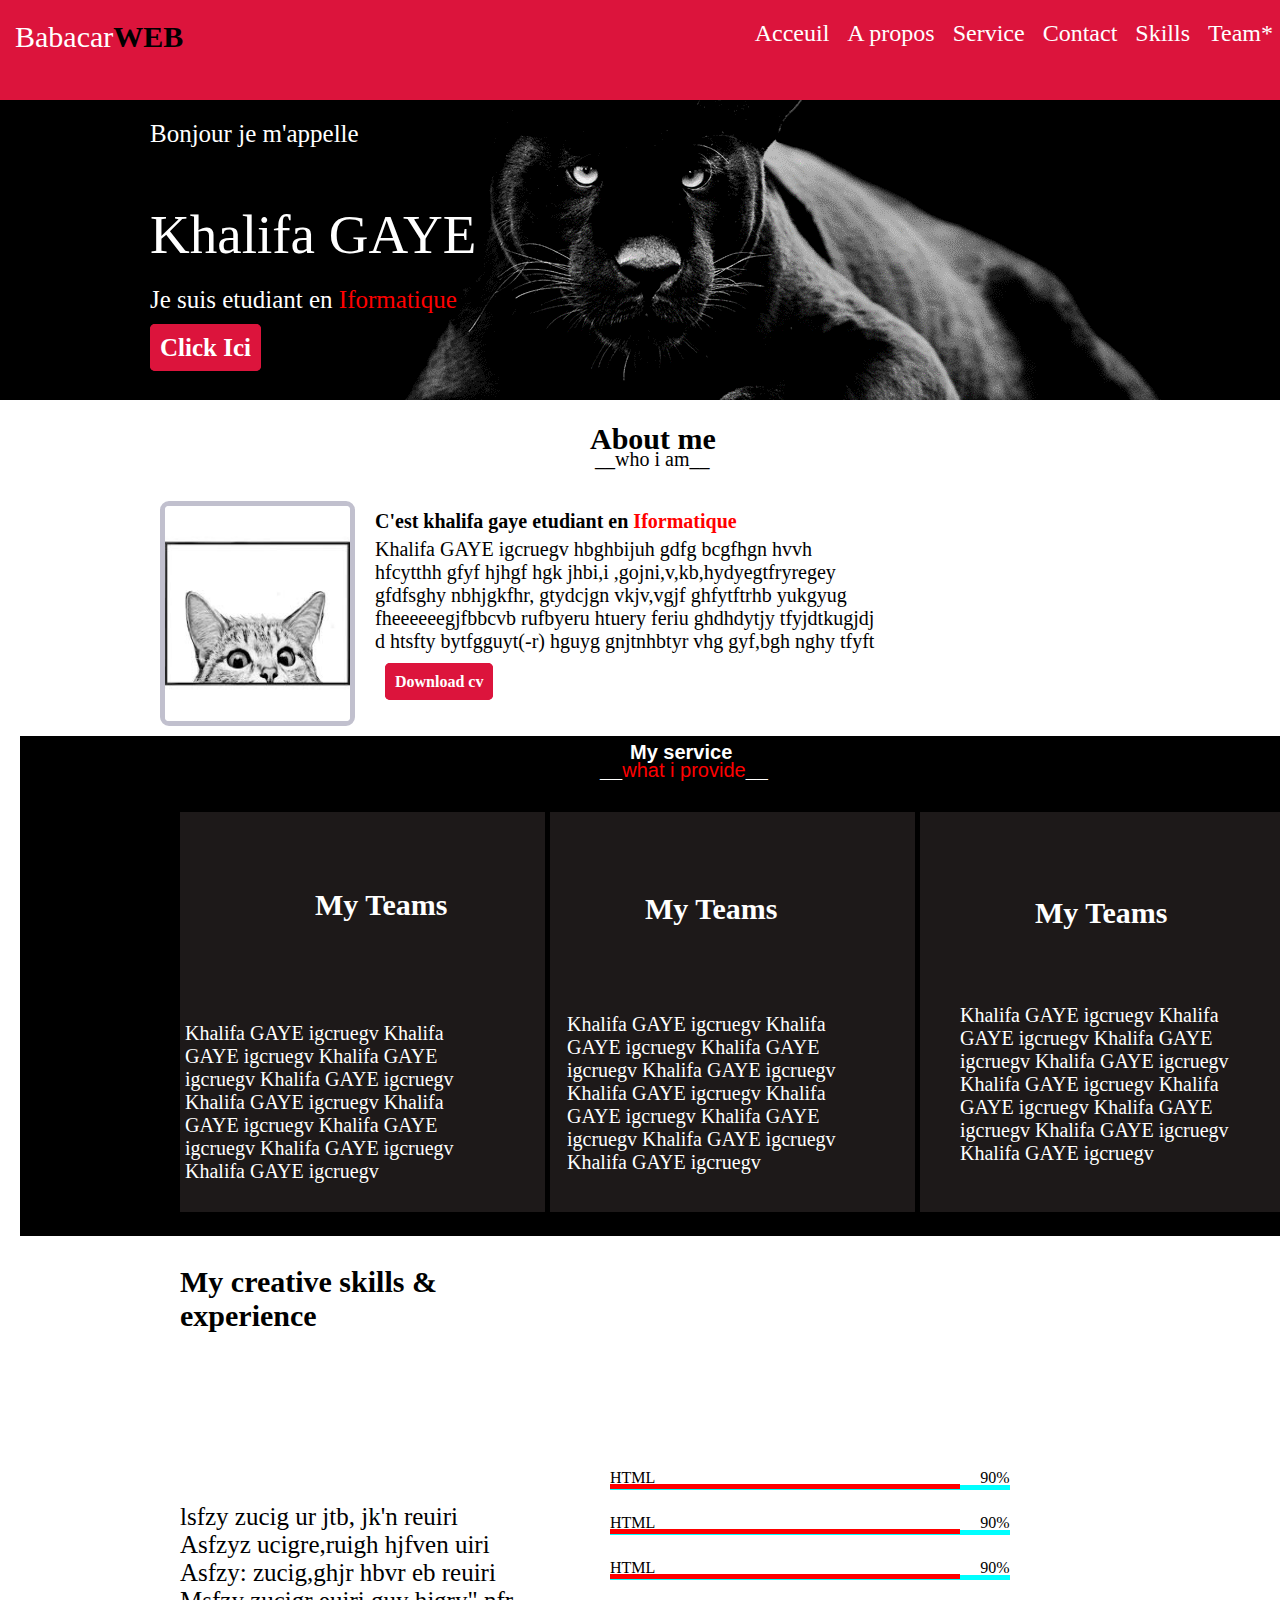
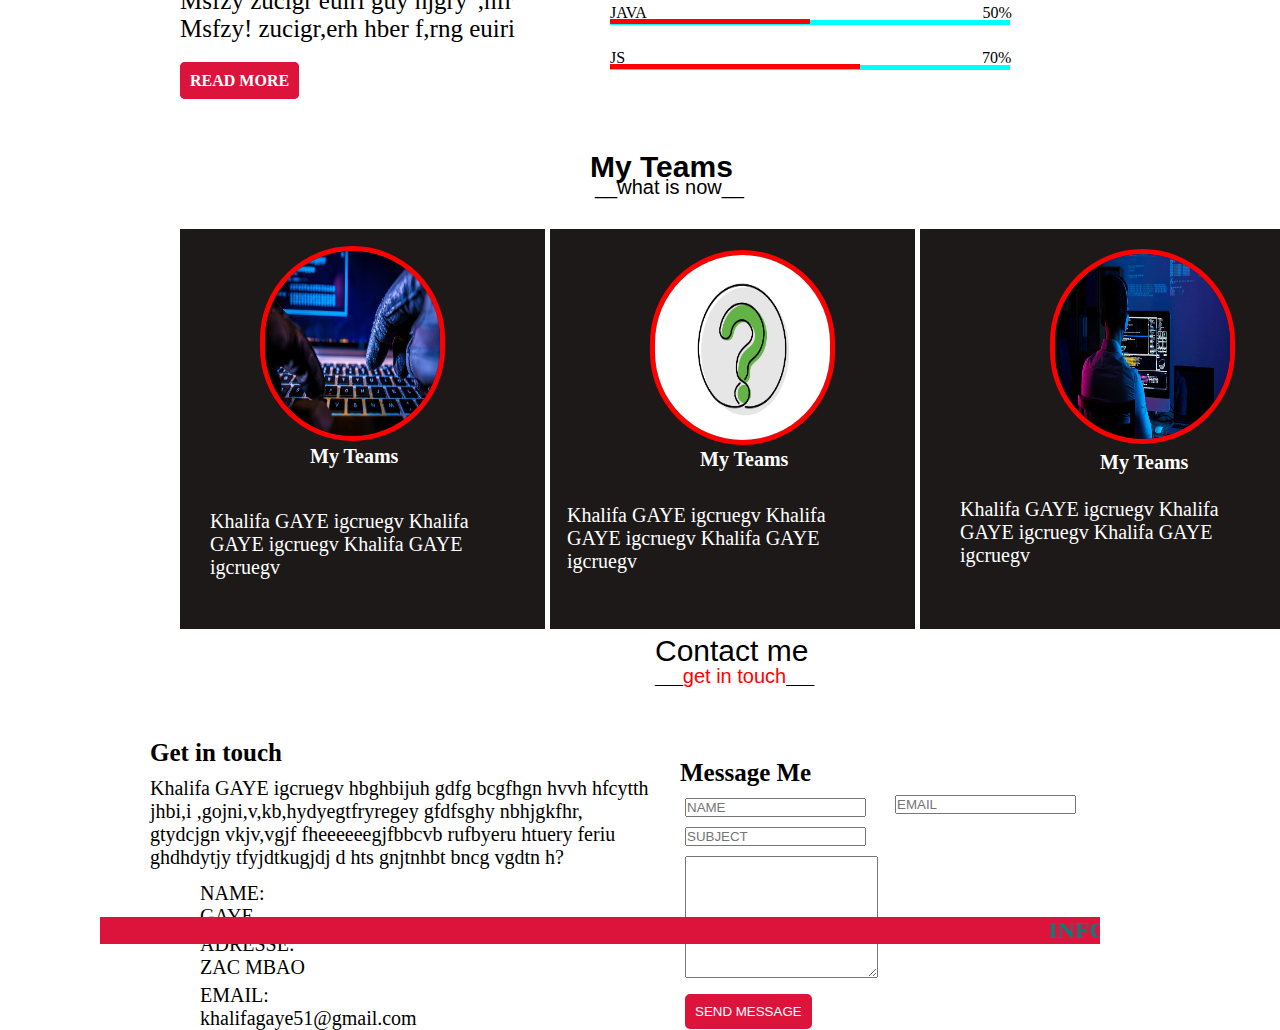
<file: index6.html>
<!DOCTYPE html>
<html lang="en">
<head>
    <meta charset="UTF-8">
    <meta http-equiv="X-UA-Compatible" content="IE=edge">
    <meta name="viewport" content="width=device-width, initial-scale=1.0">
    <title>Document</title>
    <link href="style6.css" rel="stylesheet">
    
   <link rel="stylesheet" href="https://cdnjs.cloudflare.com/ajax/libs/font-awesome/6.1.1/css/all.min.css" integrity="sha512-KfkfwYDsLkIlwQp6LFnl8zNdLGxu9YAA1QvwINks4PhcElQSvqcyVLLD9aMhXd13uQjoXtEKNosOWaZqXgel0g==" crossorigin="anonymous" referrerpolicy="no-referrer" />
</head>
<body>
  <nav class="navMenu">
    <div class="container">
      <div class="menugauche">
        <a href="">Babacar<span>WEB</span></a>
      </div>
      <div class="menudroite">
         <ul>
           <li><a href="">Acceuil</a></li>
           <li><a href="">A propos</a></li>
           <li class="li-menu"><a href="">Service</a>
          <ul class="sous-menu">
            <li><a href="">Pagne</a></li>
            <li><a href="">chausssure</a></li>
            <li><a href="">Bi-joux</a></li>
            
          </ul>
          </li>
           <li class="li-menu2"><a href="">Contact</a>
            <ul class="sous-menu2">
              <li><a href="">Tel:772796628</a></li>
              <li><a href="">Mail:khalifagaye51@gmail.com</a></li>
            </ul>
          </li>
          <li><a href="">Skills</a></li>
          <li><a href="">Team*</a></li>
         </ul>
      </div>
    </div>
  </nav>
  <section class="section1">
    <div class="container2">
       <div class="texte1">Bonjour je m'appelle </div>
       <div class="texte2"> Khalifa GAYE</div>
       <div class="texte3"> Je suis etudiant en <span>Iformatique</span></div>
       <div class="bouton1"> <a href="index7.html">Click Ici</a></div>
       <div class="texte4"> About me</div>
       <div class="texte5">__who i am__</div>
       <div class="img1"><img class="img2" src="./profil.jpg"></div>
       <div class="texte6"> C'est khalifa gaye etudiant en <span>Iformatique</span></div>
       <div class="texte7"><p>Khalifa GAYE igcruegv hbghbijuh gdfg bcgfhgn hvvh hfcytthh gfyf hjhgf hgk
           jhbi,i ,gojni,v,kb,hydyegtfryregey gfdfsghy nbhjgkfhr, gtydcjgn vkjv,vgjf ghfytftrhb yukgyug
           fheeeeeegjfbbcvb rufbyeru htuery feriu  ghdhdytjy tfyjdtkugjdj d htsfty bytfgguyt(-r)  hguyg
           gnjtnhbtyr vhg gyf,bgh nghy tfyft</p> 
       </div> 
       <div class="bouton2"> <a href="TP 2.pdf">Download cv</a></div>
       <div class="plan1"> </div>
       
       <div class="texte8"> My service</div>
       <div class="texte9"> __<span>what i provide</span>__</div>
       <div class="plan2"> </div>
       <div class="plan3"> </div>
       <div class="plan4"> </div>
      
       <div class="texte10"><p>
           Khalifa GAYE igcruegv
           Khalifa GAYE igcruegv
           Khalifa GAYE igcruegv
           Khalifa GAYE igcruegv
           Khalifa GAYE igcruegv
           Khalifa GAYE igcruegv
           Khalifa GAYE igcruegv 
           Khalifa GAYE igcruegv 
           Khalifa GAYE igcruegv
       
            </p> 
           
       </div> 

       <div class="texte11"> <p>
           Khalifa GAYE igcruegv
           Khalifa GAYE igcruegv
           Khalifa GAYE igcruegv 
           Khalifa GAYE igcruegv 
           Khalifa GAYE igcruegv
           Khalifa GAYE igcruegv
           Khalifa GAYE igcruegv
           Khalifa GAYE igcruegv
           Khalifa GAYE igcruegv
          
            </p> 
       </div> 
       <div class="texte12"> <p>
           Khalifa GAYE igcruegv
           Khalifa GAYE igcruegv
           Khalifa GAYE igcruegv 
           Khalifa GAYE igcruegv 
           Khalifa GAYE igcruegv
           Khalifa GAYE igcruegv
           Khalifa GAYE igcruegv
           Khalifa GAYE igcruegv
           Khalifa GAYE igcruegv

           
       </div> 
       <div class="texte13">My creative skills &<br>experience</div>
       <div class="icone3"> 
           
           <i class="fa-solid fa-paintbrush"></i>
       </div>
       <div class="icone2"> 
           <i class="fa-solid fa-chart-line"></i>
       </div>
       <div class="icone1"> 
        <i class="fa-solid fa-code"></i>
       </div>
       <div class="exp1">
           <p>lsfzy zucig ur jtb, jk'n reuiri</p>
       </div>
       <div class="exp2">
           <p>Asfzyz ucigre,ruigh hjfven uiri</p>
       </div>
       <div class="exp3">
           <p>Asfzy: zucig,ghjr hbvr eb reuiri</p>
       </div>
       <div class="exp4">
           <p>Msfzy zucigr euiri guy hjgry",nfr</p>
       </div>
       <div class="exp5">
           <p>Msfzy! zucigr,erh hber f,rng euiri</p>
       </div>
       <div class="pr1"> </div>
       <div class="pr2"> </div>
       <div class="pr3"> </div>
       <div class="pr4"> </div>
       <div class="pr5"> </div>
       <div class="pr6"> </div>
       <div class="pr7"> </div>
       <div class="pr8"> </div>
       <div class="pr9"> </div>
       <div class="pr10"> </div>
       <div class="exp6">
           <p>HTML<span>-------------------------------------------------------------</span>90%</p>
       </div>
       <div class="exp7">
           <p>HTML<span>-------------------------------------------------------------</span>90%</p>
       </div>
       <div class="exp8">
           <p>HTML<span>-------------------------------------------------------------</span>90%</p>
       </div>
       <div class="exp9">
           <p>JAVA<span>---------------------------------------------------------------</span>50%</p>
       </div>
       <div class="exp10">
           <p>JS<span>-------------------------------------------------------------------</span>70%</p>
       </div>
       <div class="bouton3"> <a href="exo.html">READ MORE</a></div>
       <div class="texte14"> My Teams</div>
       <div class="texte15">__what is now__</div>
       <div class="plan2"> </div>
       <div class="plan3"> </div>
       <div class="plan4"> </div>
       <div class="t1"><p>
          
           Khalifa GAYE igcruegv 
           Khalifa GAYE igcruegv 
           Khalifa GAYE igcruegv
       
            </p> 
           
       </div> 

       <div class="t2"> <p>
          
           Khalifa GAYE igcruegv 
           Khalifa GAYE igcruegv 
           Khalifa GAYE igcruegv
          
            </p> 
       </div> 
       <div class="t3"> <p>
          
           Khalifa GAYE igcruegv 
           Khalifa GAYE igcruegv 
           Khalifa GAYE igcruegv
       </div> 

       <div class="img3"><img class="img4" src="./team2.jpg"></div>
       <div class="img5"><img class="img6" src="./team1.webp"></div>
       <div class="img7"><img class="img8" src="./team3.png"></div>
       <div class="texte16"> My Teams</div>
       <div class="texte17"> My Teams</div>
       <div class="texte18"> My Teams</div>
       <div class="texte19"> Contact me</div>
       <div class="texte20"> __<span>get in touch</span>__</div>
       <div class="texte21"><strong>Get in touch</strong></div>
       <div class="texte22"><p>Khalifa GAYE igcruegv hbghbijuh gdfg bcgfhgn hvvh hfcytth
           jhbi,i ,gojni,v,kb,hydyegtfryregey gfdfsghy nbhjgkfhr, gtydcjgn vkjv,vgjf
           fheeeeeegjfbbcvb rufbyeru htuery feriu  ghdhdytjy tfyjdtkugjdj d hts 
           gnjtnhbt  bncg vgdtn h?</p> 
       </div> 
       <div class="texte23"><strong>Message Me</strong></div>
      
       <div class="texte24">NAME:<br>GAYE</div>
       <div class="texte25">ADRESSE:<br>ZAC MBAO</div>
       <div class="texte26">EMAIL:<br>khalifagaye51@gmail.com</div>

    </div>
    <form class="f1">	 
            <br>  
           <input type="text" placeholder="NAME" name="votre prenom"> 
           </br>
           </form>
           <form class="f2">	 
               <br>  
              <input type="text" placeholder="SUBJECT" name="votre prenom"> 
              </br>
              </form>
              <form class="f2">	 
               <br>  
               <textarea placeholder="SUBJECT" rows=8 cols=22 name="commentaire" > </textarea>
              </br>
              </form>
              <form class="f3">	 
               <br>  
              <input type="text" placeholder="EMAIL" name="votre prenom"> 
              </br>
              </form>
              <div class="bouton4"> <input type="submit" value="SEND MESSAGE">
              
              <div>
              <div class="icone4"> 
                <i class="fa-solid fa-user"></i>
            </div>
            <div class="icone5"> 
                <i class="fa-solid fa-location-pin"></i>
            </div>
            <div class="icone6"> 
                <i class="fa-solid fa-envelope"></i>
            </div>
          </div>
          <marquee><strong><h2><span>INFOS:</span> bhdgjyukzus gzkafvdkuihzk dlgajlhgsl jaugssg VXYFgtyez hgdigy gfybv fffcfghc</h2></strong></marquee>
          <div class="icone7"> 
            <i class="fas fas fas fa-paint-brush"></i>
        </div>
        <div class="icone8"> 
            <i class="fas fa-chart-line"></i>
        </div>
        <div class="icone9"> 
         <i class="fa-solid fa-code"></i>
        </div>
        <div class="texte27"><strong>My Teams</strong> </div>
        <div class="texte28"> <strong>My Teams</strong></div>
        <div class="texte29"> <strong>My Teams</strong></div>

</section>
</body>
</html>
</file>
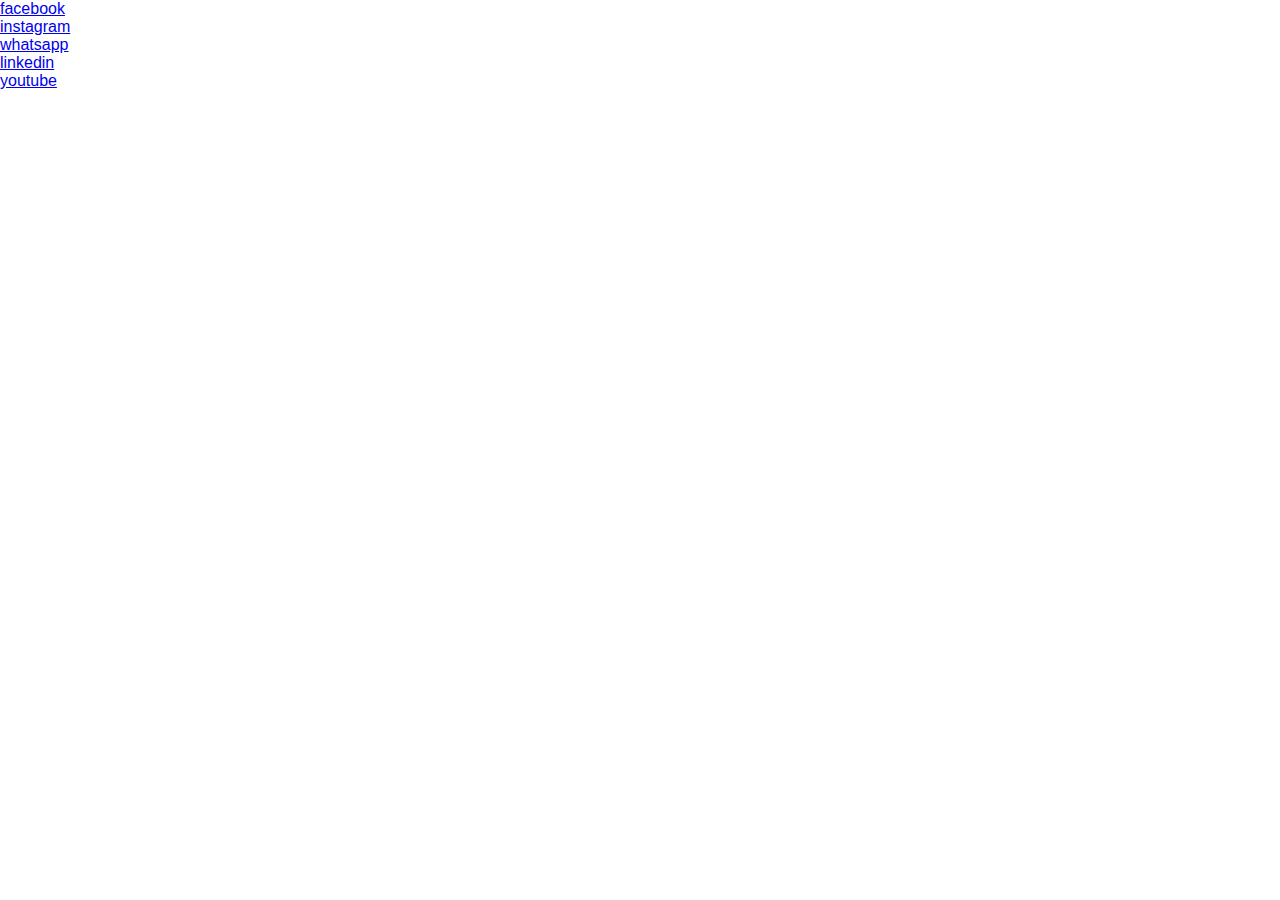
<file: survole.html>
<!DOCTYPE html>
<html lang="en">
<head>
    <meta charset="UTF-8">
    <meta http-equiv="X-UA-Compatible" content="IE=edge">
    <meta name="viewport" content="width=device-width, initial-scale=1.0">
    <title>Document</title>
    <link rel="stylesheet" href="survole.css">
    <link rel="stylesheet" href="https://cdnjs.cloudflare.com/ajax/libs/font-awesome/6.1.1/css/all.min.css" integrity="sha512-KfkfwYDsLkIlwQp6LFnl8zNdLGxu9YAA1QvwINks4PhcElQSvqcyVLLD9aMhXd13uQjoXtEKNosOWaZqXgel0g==" crossorigin="anonymous" referrerpolicy="no-referrer" />
</head>
<body>
    <ul>
        <li style="--clr: #1877f2; ">
            <a href="#">
                <i class="fa-brands fa-facebook-f"></i>
                <span>facebook</span>
            </a>
        </li>
        <li style="--clr: #e4405f;">
            <a href="#">
                <i class="fa-brands fa-instagram"></i>
                <span>instagram</span>
            </a>
        </li>
        <li style="--clr: #25d366;">
            <a href="#">
                <i class="fa-brands fa-whatsapp"></i>
                <span>whatsapp</span>
            </a>
        </li>
        <li style="--clr: #0a66c2;">
            <a href="#">
                <i class="fa-brands fa-linkedin-in"></i>
                <span>linkedin</span>
            </a>
        </li>
        <li style="--clr: #cd201f;">
            <a href="#">
                <i class="fa-brands fa-youtube"></i>
                <span>youtube</span>
            </a>
        </li>
       
    </ul>
</body>
</html>
</file>
<file: style.css>
*{
    margin: 0;
    padding: 0;
    box-sizing: border-box;
    font-family: Arial, Helvetica, sans-serif;
    flex-wrap: wrap;
}
header{
 
    width: 100%;
    align-items: center;
    height: 50px;
    background-color: #605c91;
    flex-wrap: wrap;
}
header ul{
    position: relative;
    width: 10010;
    height: 50px;
    background: #1B1464;
  
    backdrop-filter: blur(10px);
    border: 2px solid rgba(35, 39, 97, 0.692);
    border-radius: 8px;
    flex-wrap: wrap;
}
header ul li{
    position: relative;
    height: 100%;
    text-align: center;
    line-height: 50px;
    display: inline-block;
    cursor: pointer;
    z-index: 1;
    list-style: none;
   justify-content: space-between;
   flex-wrap: wrap;
   
}
header ul li a{
    text-decoration: none;
    font-size: 15px;
    color: #fff;
    text-transform: uppercase;
    flex-wrap: wrap;
}
header ul li a i{
    margin-right: 5px;
    flex-wrap: wrap;
}
header ul li:nth-child(1){
    width: 100px;
    flex-wrap: wrap;
}
header ul li:nth-child(2){
    width: 110px;
    flex-wrap: wrap;
}
header ul li:nth-child(3){
    width: 110px;
    flex-wrap: wrap;
}
header ul li:nth-child(4){
    width: 100px;
    flex-wrap: wrap;
}
header ul li:nth-child(5){
    width: 120px;
    flex-wrap: wrap;
}
header ul .hover{
       position: absolute;
       top: 0;
       height: 100%;
       border-radius: 8px;
       transition: all .5s ease 0s;
       flex-wrap: wrap;
}
header ul  .start, li:nth-child(1).hover{
    background: #F79F1F;
    width: 105px;
    left: 0;
    flex-wrap: wrap;
}
header ul li:nth-child(2):hover ~ .hover{
    background: #F79F1F;
    width: 115px;
    left: 100px;
    flex-wrap: wrap;
}
header ul li:nth-child(3):hover ~ .hover{
    background: #F79F1F;
    width: 115px;
    left: 220px;
    flex-wrap: wrap;
}
header ul li:nth-child(4):hover ~ .hover{
    background: #F79F1F;
    width: 110px;
    left: 320px;
    flex-wrap: wrap;
}
header ul li:nth-child(5):hover ~ .hover{
    background: #F79F1F;
    width: 120px;
    left: 437px;
    flex-wrap: wrap;
}
.bbc {
    width: 100px;
}
.box{
    position: relative;
    max-width: 400px;
    width: 100%;
    margin-top: -43px;
    margin-left: 70%;
}
.box .check:checked ~ .searchebox{
    max-width: 380px;
}
.check:checked ~ .icone{
    background: #fff;
    color: yellow;
    width: 60px;
    border-radius: 0 25px 0;;
}
.check{
    display: none;
}
.searchebox{
    position: relative;
    max-width: 50px;
    height: 40px;
    margin: auto;
    border-radius: 25px;
    box-shadow: 0 5px 10px rgba(0,0,0, .5);
    transition: all .3s ease-out;
}
.searchebox input{
    position: absolute;
    width: 100%;
    height: 100%;
    border-radius: 25px;
    background: rgb(209, 203, 203);
    outline: none;
    border: none;
    padding-left: 20px;
    font-size: 20px;
}
.searchebox .icone{
    position: absolute;
    right: -2px;
    width: 60px;
    height: 100%;
    text-align: center;
    line-height: 50px;
    background: #F79F1F;
    border-radius: 20px;
    font-size: 20px;
    color: #fff;
}

.banniere{
    position: relative;
    width: 100%;
    min-height: 300px;
    display: flex;
    justify-content: center;
    align-items: center;
    background:#FFF;
    background-size: cover;
    flex-wrap: wrap;
}
.banniere .contenu{
    max-width: 70%;
    text-align: center;
    flex-wrap: wrap;
}
.banniere .contenu h2{
    color: #1B1464;
    font-size: 3em;
    text-transform: capitalize;
    flex-wrap: wrap;
}
.contenu p:nth-child(2){
    color: #22252e;
    font-size: 1.2em;
    flex-wrap: wrap;
}
.btn1{
    font-size: 1em;
    color: #fff;
    background: #F79F1F;
    padding: 10px 20px;
    display: inline-block;
    margin-top: 20px;
    text-transform: uppercase;
    text-decoration: none;
    letter-spacing: 2px;
    transition: 0.5s;
    margin-left: 10px;
}   
.btn2{
    font-size: 1em;
    color: #fff;
    background: #1B1464;
    padding: 10px 20px;
    display: inline-block;
    margin-top: 20px;
    text-transform: uppercase;
    text-decoration: none;
    letter-spacing: 2px;
    transition: 0.5s;
    margin-left: 10px;
}
.btn1:hover{
    background-color: #1B1464;
}
.btn2:hover{
    background-color: #F79F1F;
}
.home-content{
    display: flex;
    justify-content: space-around;
    align-items: center;
    position: absolute;
    left: 50%;
    top:100%;
    transform: translate(-50%,-50%);
    width:90%;
    flex-wrap: wrap;
    margin-top: -60px;
}
.home-img{
    width:500px;
    height:400px;
    margin:20px;
    flex-wrap: wrap;
}
.home-img img{
    width: 100%;
    height: 100%;
    object-fit: contain;
    object-position: center;
    flex-wrap: wrap;
}
.home-text{
    width:500px;
    margin:20px;
    flex-wrap: wrap;
}
.home-text h1{
    font-size: 3.5rem;
    line-height: 55px;
    color:#22252e;
    letter-spacing: 1px;
    font-weight: 700;
    margin: 0px;
    flex-wrap: wrap;
}
.home-text p{
    font-size: 1rem;
    color:#777474;
}
.main-login{
    width:120px;
    height:40px;
    display: flex;
    text-decoration: none;
    justify-content: center;
    align-items: center;
    background-color: #1B1464;
    color:#fff;
    box-shadow: 5px 10px 30px rgba(90,118,253,0.5);
    text-transform: uppercase;
    flex-wrap: wrap;
}
.main-login:hover{
    background-color: #F79F1F;
    transition: all ease 0.3s;
}
.timing{
    position: absolute;
    left:20%;
    top: 120vh;
    transform: translateX(-20%);
    display: flex;
    justify-content: space-around;
    align-items: center;
    flex-wrap: wrap;
}
.office-time,
.office-number{
    margin: 0px 20px;
}
.office-time h3,
.office-number h3{
    font-weight: 700;
    color:#22252e;
    font-size: 1.6rem;
    margin: 0px;
}
.office-number p,
.office-time p{
    color:#777474;
    font-size: 1.1rem;
}
.office-time font,
.office-number font{
    color:#7b92fd;
    font-weight: 700;
}
.arrow{
    align-self: end;
    width:50%;
    border-right: 1px solid #1B1464;
    height: 20%;
    margin-bottom:4em ;
    position: absolute;
    bottom: 5px;
    right: 70px;
    animation: arrow-animation ease 1.5s;
    flex-wrap: wrap;
}
.arrow::after{
    content: '';
    position: absolute;
    width: 0;
    height: 0;
    border-style: solid;
    border-width: 11px 11px 0px 11px;
    border-color: #1B1464 transparent transparent transparent;
    right: -0.7em;
    bottom: -2px;
}
.scroll{
    position: absolute;
    bottom: 20px;
    right:55px;
    font-weight: 600;
    flex-wrap: wrap;
}
@keyframes arrow-animation{
    0%{
        bottom: 70px;
        opacity: 0.2;
    }
    100%{
        bottom: 5px;
        opacity: 2;
    }
}
.section4{
    margin-top: 90vh;
    border-top: 1px solid #2B2A28;
    flex-wrap: wrap;
}
.section4 .container{
    padding: 15px;
    flex-wrap: wrap;
}
.section4  a{
    margin: 200px;
    margin-left:40px;
    text-decoration: none;
    color: #2B2A28;
    font-size: 20px;
    font-weight: 400;
}
.copyright{
    padding: 20px 40px;
    background-color: rgba(228,222,222,);
    text-align: center;
    flex-wrap: wrap;
}
.copyright p:nth-child(1){
    color: #2B2A28;
    text-transform: uppercase;
}
.copyright a{
    color: #2B2A28;
    text-decoration: none;
    font-weight: 600;
    font-style: italic;
}
</file>
<file: ach.css>
*{
    margin: 0;
    padding: 0;
    box-sizing: border-box;
    font-family: Arial, Helvetica, sans-serif;
    flex-wrap: wrap;
}
header{
 
    width: 100%;
    align-items: center;
    height: 50px;
    background-color: #605c91;
    flex-wrap: wrap;
}
header ul{
    position: relative;
    width: 10010;
    height: 50px;
    background: #1B1464;
  
    backdrop-filter: blur(10px);
    border: 2px solid rgba(35, 39, 97, 0.692);
    border-radius: 8px;
    flex-wrap: wrap;
}
header ul li{
    position: relative;
    height: 100%;
    text-align: center;
    line-height: 50px;
    display: inline-block;
    cursor: pointer;
    z-index: 1;
    list-style: none;
   justify-content: space-between;
   flex-wrap: wrap;
   
}
header ul li a{
    text-decoration: none;
    font-size: 15px;
    color: #fff;
    text-transform: uppercase;
    flex-wrap: wrap;
}
header ul li a i{
    margin-right: 5px;
    flex-wrap: wrap;
}
header ul li:nth-child(1){
    width: 100px;
    flex-wrap: wrap;
}
header ul li:nth-child(2){
    width: 110px;
    flex-wrap: wrap;
}
header ul li:nth-child(3){
    width: 110px;
    flex-wrap: wrap;
}
header ul li:nth-child(4){
    width: 100px;
    flex-wrap: wrap;
}
header ul li:nth-child(5){
    width: 120px;
    flex-wrap: wrap;
}
header ul .hover{
       position: absolute;
       top: 0;
       height: 100%;
       border-radius: 8px;
       transition: all .5s ease 0s;
       flex-wrap: wrap;
}
header ul  .start, li:nth-child(1).hover{
    background: #F79F1F;
    width: 105px;
    left: 0;
    flex-wrap: wrap;
}
header ul li:nth-child(2):hover ~ .hover{
    background: #F79F1F;
    width: 115px;
    left: 100px;
    flex-wrap: wrap;
}
header ul li:nth-child(3):hover ~ .hover{
    background: #F79F1F;
    width: 115px;
    left: 220px;
    flex-wrap: wrap;
}
header ul li:nth-child(4):hover ~ .hover{
    background: #F79F1F;
    width: 110px;
    left: 320px;
    flex-wrap: wrap;
}
header ul li:nth-child(5):hover ~ .hover{
    background: #F79F1F;
    width: 120px;
    left: 437px;
    flex-wrap: wrap;
}
.bbc {
    width: 100px;
}
.box{
    position: relative;
    max-width: 400px;
    width: 100%;
    margin-top: -43px;
    margin-left: 70%;
}
.box .check:checked ~ .searchebox{
    max-width: 380px;
}
.check:checked ~ .icone{
    background: #fff;
    color: yellow;
    width: 60px;
    border-radius: 0 25px 0;;
}
.check{
    display: none;
}
.searchebox{
    position: relative;
    max-width: 50px;
    height: 40px;
    margin: auto;
    border-radius: 25px;
    box-shadow: 0 5px 10px rgba(0,0,0, .5);
    transition: all .3s ease-out;
}
.searchebox input{
    position: absolute;
    width: 100%;
    height: 100%;
    border-radius: 25px;
    background: rgb(209, 203, 203);
    outline: none;
    border: none;
    padding-left: 20px;
    font-size: 20px;
}
.searchebox .icone{
    position: absolute;
    right: -2px;
    width: 60px;
    height: 100%;
    text-align: center;
    line-height: 50px;
    background: #F79F1F;
    border-radius: 20px;
    font-size: 20px;
    color: #fff;
}
.section3{
    padding: 20px;
    border-bottom: 1px solid rgb(128, 126, 126);
    margin-top: 100px;
    align-items: center;
    justify-content: center;
    
}
.section3 h5{
    font-size:xx-large;
    font-weight: 300;
}
.section3 p{
    font-size: xx-large;
    padding: 20px 0px;
}
.section3 .champs{
    font-size: xx-large;
    font-weight: 100;
    color: rgb(128, 126, 126);
}
.section3 input{
    font-size: xx-large;
    border: none;
    border-bottom: 2px solid rgba(0,0,0, 0.1);
    width: 50%;
}
.section3 select{
    font-size: xx-large;
    border: none;
    border-bottom: 2px solid rgba(0,0,0, 0.1);
    width: 50%;
    justify-content: center;
}
.inn input{
    padding: 20px;
    color: #2B2A28;
    font-weight: 1000;
    font-size: xx-large;
    text-decoration:none;
}
.inn input:hover{
    color: #000;
    text-decoration: none;
    letter-spacing: 1px;
    transition: 0.8s;
}
.section3 .fontt p{
    color: #FFF;
    padding: 70px 0;
}
.section3 .container{
    justify-content: center;
    margin-left: 500px;
}
.section4{
    padding: 50px;
}
.section4 .container{
    padding: 15px;
}
.section4  a{
    margin: 200px;
    margin-left:40px;
    text-decoration: none;
    color: #2B2A28;
    font-size: 20px;
    font-weight: 400;
}
.copyright{
    padding: 20px 40px;
    background-color: rgba(228,222,222,);
    text-align: center;
}
.copyright p:nth-child(1){
    color: #2B2A28;
    text-transform: uppercase;
}
.copyright a{
    color: #2B2A28;
    text-decoration: none;
    font-weight: 600;
    font-style: italic;
}
</file>
<file: bout.css>
body{
    margin:0px;
    padding: 0px;
    font-family: Arial, Helvetica, sans-serif;
}
*{
    margin: 0px;
    padding: 0;
    box-sizing: border-box;
}
ul{
    list-style: none;
}
a{
    text-decoration: none;
}
/***ugtyfv**/

header{
    width: 100%;
    align-items: center;
    height: 50px;
    background-color: #605c91;
    flex-wrap: wrap;
    
}
header ul{
    position: relative;
    width: 10010;
    height: 50px;
    background: #1B1464;
    backdrop-filter: blur(10px);
    border: 2px solid rgba(35, 39, 97, 0.692);
    border-radius: 8px;
    flex-wrap: wrap;
}
header ul li{
    position: relative;
    height: 100%;
    text-align: center;
    line-height: 50px;
    display: inline-block;
    cursor: pointer;
    z-index: 1;
    list-style: none;
   justify-content: space-between;
   flex-wrap: wrap;
   
}
header ul li a{
    text-decoration: none;
    font-size: 15px;
    color: #fff;
    text-transform: uppercase;
    flex-wrap: wrap;
}
header ul li a i{
    margin-right: 5px;
    flex-wrap: wrap;
}
header ul li:nth-child(1){
    width: 100px;
    flex-wrap: wrap;
}
header ul li:nth-child(2){
    width: 110px;
    flex-wrap: wrap;
}
header ul li:nth-child(3){
    width: 110px;
    flex-wrap: wrap;
}
header ul li:nth-child(4){
    width: 100px;
    flex-wrap: wrap;
}
header ul li:nth-child(5){
    width: 120px;
    flex-wrap: wrap;
}
header ul .hover{
       position: absolute;
       top: 0;
       height: 100%;
       border-radius: 8px;
       transition: all .5s ease 0s;
       flex-wrap: wrap;
}
header ul  .start, li:nth-child(1).hover{
    background: #F79F1F;
    width: 105px;
    left: 0;
    flex-wrap: wrap;
}
header ul li:nth-child(2):hover ~ .hover{
    background: #F79F1F;
    width: 115px;
    left: 100px;
    flex-wrap: wrap;
}
header ul li:nth-child(3):hover ~ .hover{
    background: #F79F1F;
    width: 115px;
    left: 220px;
    flex-wrap: wrap;
}
header ul li:nth-child(4):hover ~ .hover{
    background: #F79F1F;
    width: 110px;
    left: 320px;
    flex-wrap: wrap;
}
header ul li:nth-child(5):hover ~ .hover{
    background: #F79F1F;
    width: 120px;
    left: 437px;
    flex-wrap: wrap;
}
.bbc {
    width: 100px;
}
.box{
    position: relative;
    max-width: 400px;
    width: 100%;
    margin-top: -43px;
    margin-left: 70%;
}
.box .check:checked ~ .searchebox{
    max-width: 380px;
}
.check:checked ~ .icone{
    background: #fff;
    color: yellow;
    width: 60px;
    border-radius: 0 25px 0;;
}
.check{
    display: none;
}
.searchebox{
    position: relative;
    max-width: 50px;
    height: 40px;
    margin: auto;
    border-radius: 25px;
    box-shadow: 0 5px 10px rgba(0,0,0, .5);
    transition: all .3s ease-out;
}
.searchebox input{
    position: absolute;
    width: 100%;
    height: 100%;
    border-radius: 25px;
    background: rgb(209, 203, 203);
    outline: none;
    border: none;
    padding-left: 20px;
    font-size: 20px;
}
.searchebox .icone{
    position: absolute;
    right: -2px;
    width: 60px;
    height: 100%;
    text-align: center;
    line-height: 50px;
    background: #F79F1F;
    border-radius: 20px;
    font-size: 20px;
    color: #fff;
}






.banniere{
    position: relative;
    width: 100%;
    min-height: 400px;
    display: flex;
    justify-content: center;
    align-items: center;
    background: #fff;
    background-size: cover;
    flex-wrap: wrap;
}

.banniere .contenu{
    max-width: 70%;
    text-align: center;
}
.banniere .contenu h2{
    color: #1B1464;
    font-size: 3em;
    text-transform: capitalize;
}
.contenu p:nth-child(2){
    color: #2B2A28;
    font-size: 1.2em;
}
.btn1{
    font-size: 1em;
    color: #fff;
    background:#F79F1F ;
    padding: 10px 20px;
    display: inline-block;
    margin-top: 20px;
    text-transform: uppercase;
    text-decoration: none;
    letter-spacing: 2px;
    transition: 0.5s;
    margin-left: 10px;
}
.btn2{
    font-size: 1em;
    color: #fff;
    background: #1B1464;
    padding: 10px 20px;
    display: inline-block;
    margin-top: 20px;
    text-transform: uppercase;
    text-decoration: none;
    letter-spacing: 2px;
    transition: 0.5s;
    margin-left: 10px;
}
.btn1:hover{
    background-color: #1B1464;
    transition: all ease 0.3s;
}
.btn2:hover{
    background-color: #F79F1F;
    transition: all ease 0.3s;
}
.KIT{
    flex-wrap: wrap;
    margin-top: 10px;
}
.dec{
    padding: 50px;
    color: #FFF1C9;
}
.KIT .titre{
    text-align: center;
    color: #1B1464;
}
.KIT .contenu{
    display: flex;
    flex-wrap: wrap;
    justify-content: center;
    width: 100%;
    flex-direction: row;

}
.KIT .contenu .box{
    width: 350px;
    margin: 15px;
    padding: 20px;
    background: #fff;
    display: flex;
    justify-content: center;
    flex-direction: column;
    border-radius: 10px;
    transition: transform 0.4s;
}
.KIT .contenu .box:hover{
    cursor: pointer;
    transform: translateY(-15px);
    border: 1px solid #1B1464;
    border-radius: 15px;
}
.KIT .contenu .box img{
    position: relative;
    width: 100%;
    height: 300px;
    top: 0;
    left: o;
    object-fit: cover;
}
.KIT .contenu .box h3{
    text-align: center;
    color: #2B2A28;
}
.boutique{
    flex-wrap: wrap;
    background-color: #fff;
    padding: 25px;
}
.boutique .section{
    margin: -15px;
}
.boutique .section p{
    color: #909191;
}
.boutique .section h2{
    color: #1B1464;
    text-align: center;
}
.boutique .section .liste{
    display: flex;
    overflow-x: auto;
}
.boutique .section .liste a{
    padding-left: 5px;
    transition: transform 0.25s;
}

.boutique .section .liste a:hover{
    transform: scale(1.05);
}
.boutique .section  a img{
    height: 130px;
    width: 145px;
    border: 1px solid #1B1464;
}
.boutique .section .liste .cc{
    text-align: center;
    margin: 5px;
    transition: transform 0.25s;
    border: 3px solid #1B1464;
}
.boutique .section .liste .cc:hover{
    transform: scale(1.05);
}
.boutique .section .liste .cc h3{
    margin-top: -8px;
}
.boutique .section .liste .cc p{
    margin-top: 10px;
    color: #2B2A28;
}
.boutique .section .liste .cc .rating{
    margin-top: 1px;
    color: #1B1464;
}
.section4{
    margin-top: 70px;
    border-top: 1px solid #2B2A28;
}
.section4 .container{
    padding: 15px;
}
.section4  a{
    margin: 200px;
    margin-left:40px;
    text-decoration: none;
    color: #2B2A28;
    font-size: 20px;
    font-weight: 400;
}
.copyright{
    padding: 20px 40px;
    background-color: rgba(228,222,222,);
    text-align: center;
}
.copyright p:nth-child(1){
    color: #2B2A28;
    text-transform: uppercase;
}
.copyright a{
    color: #2B2A28;
    text-decoration: none;
    font-weight: 600;
    font-style: italic;
}
</file>
<file: cont.css>
*{
    margin: 0;
    padding: 0;
    box-sizing: border-box;
    font-family: Arial, Helvetica, sans-serif;
    flex-wrap: wrap;
}
header{
 
    width: 100%;
    align-items: center;
    height: 50px;
    background-color: #605c91;
    flex-wrap: wrap;
}
header ul{
    position: relative;
    width: 10010;
    height: 50px;
    background: #1B1464;
  
    backdrop-filter: blur(10px);
    border: 2px solid rgba(35, 39, 97, 0.692);
    border-radius: 8px;
    flex-wrap: wrap;
}
header ul li{
    position: relative;
    height: 100%;
    text-align: center;
    line-height: 50px;
    display: inline-block;
    cursor: pointer;
    z-index: 1;
    list-style: none;
   justify-content: space-between;
   flex-wrap: wrap;
   
}
header ul li a{
    text-decoration: none;
    font-size: 15px;
    color: #fff;
    text-transform: uppercase;
    flex-wrap: wrap;
}
header ul li a i{
    margin-right: 5px;
    flex-wrap: wrap;
}
header ul li:nth-child(1){
    width: 100px;
    flex-wrap: wrap;
}
header ul li:nth-child(2){
    width: 110px;
    flex-wrap: wrap;
}
header ul li:nth-child(3){
    width: 110px;
    flex-wrap: wrap;
}
header ul li:nth-child(4){
    width: 100px;
    flex-wrap: wrap;
}
header ul li:nth-child(5){
    width: 120px;
    flex-wrap: wrap;
}
header ul .hover{
       position: absolute;
       top: 0;
       height: 100%;
       border-radius: 8px;
       transition: all .5s ease 0s;
       flex-wrap: wrap;
}
header ul  .start, li:nth-child(1).hover{
    background: #F79F1F;
    width: 105px;
    left: 0;
    flex-wrap: wrap;
}
header ul li:nth-child(2):hover ~ .hover{
    background: #F79F1F;
    width: 115px;
    left: 100px;
    flex-wrap: wrap;
}
header ul li:nth-child(3):hover ~ .hover{
    background: #F79F1F;
    width: 115px;
    left: 220px;
    flex-wrap: wrap;
}
header ul li:nth-child(4):hover ~ .hover{
    background: #F79F1F;
    width: 110px;
    left: 320px;
    flex-wrap: wrap;
}
header ul li:nth-child(5):hover ~ .hover{
    background: #F79F1F;
    width: 120px;
    left: 437px;
    flex-wrap: wrap;
}
.bbc {
    width: 100px;
}
.box{
    position: relative;
    max-width: 400px;
    width: 100%;
    margin-top: -43px;
    margin-left: 70%;
}
.box .check:checked ~ .searchebox{
    max-width: 380px;
}
.check:checked ~ .icone{
    background: #fff;
    color: yellow;
    width: 60px;
    border-radius: 0 25px 0;;
}
.check{
    display: none;
}
.searchebox{
    position: relative;
    max-width: 50px;
    height: 40px;
    margin: auto;
    border-radius: 25px;
    box-shadow: 0 5px 10px rgba(0,0,0, .5);
    transition: all .3s ease-out;
}
.searchebox input{
    position: absolute;
    width: 100%;
    height: 100%;
    border-radius: 25px;
    background: rgb(209, 203, 203);
    outline: none;
    border: none;
    padding-left: 20px;
    font-size: 20px;
}
.searchebox .icone{
    position: absolute;
    right: -2px;
    width: 60px;
    height: 100%;
    text-align: center;
    line-height: 50px;
    background: #F79F1F;
    border-radius: 20px;
    font-size: 20px;
    color: #fff;
}
.section1{
    text-align: center;
    margin-top: 140px;
    font-size: xx-large;
    font-weight: 100;
}
.section2 {
    text-align: center;
    margin-top: 100px;
    font-size: x-large;
    font-weight: 300;
    font-family: 'Times New Roman', Times, serif;
    font-style: italic;
    margin: 70px 0;
}
.section2 p{
    margin: 70px;
}
.section3{
    padding: 20px;
    border-bottom: 1px solid rgb(128, 126, 126);
}
.section3 h5{
    font-size: 20px;
    font-weight: 300;
}
.section3 p{
    padding: 20px 0px;
}
.section3 .champs{
    font-weight: 100;
    color: rgb(128, 126, 126);
}
.section3 input{
    border: none;
    border-bottom: 2px solid rgba(0,0,0, 0.1);;
}
.inn input{
    color: #2B2A28;
    font-weight: 1000;
    font-size: 18px;
    background-color: #F79F1F;
    text-decoration: #2B2A28;
}
.inn input:hover{
    color: #fff;
    background-color: #1B1464;
    text-decoration: double;
    letter-spacing: 1px;
    transition: 0.8s;
}
.section3 .fontt p{
    color: #FFF1C9;
    padding: 70px 0;
}
.section4{
    padding: 50px;
}
.section4 .container{
    padding: 15px;
}
.section4  a{
    margin: 200px;
    margin-left:40px;
    text-decoration: none;
    color: #2B2A28;
    font-size: 20px;
    font-weight: 400;
}
.copyright{
    padding: 20px 40px;
    background-color: rgba(228,222,222,);
    text-align: center;
}
.copyright p:nth-child(1){
    color: #2B2A28;
    text-transform: uppercase;
}
.copyright a{
    color: #2B2A28;
    text-decoration: none;
    font-weight: 600;
    font-style: italic;
}
.contact .titre-texte span{
    color: #2B2A28;
    font-size: 2em;
}

nav{
    display: flex;
    justify-content: center;
    align-items: center;
    min-height: 400px;
   margin-top: -130px;
    overflow: hidden;
}
nav ul{
    position: relative;
    display: flex;
    align-items: center;
}
nav ul li{
    position: relative;
    list-style: none;
}
nav ul li a{
    position: relative;
    width: 80px;
    height: 80px;
    color: #fff;
    background: var(--clr);
    font-size: 2rem;
    border-radius: 10px;
    text-decoration: none;
    margin: 50px;
    display: flex;
    justify-content: center;
    align-items: center;
    flex-direction: column;
    transition: .2s ease;
}
nav ul li a::before{
    content: '';
    position: absolute;
    top: 55px;
    width: 60px;
    height: 60px;
    background: var(--clr);
    transform: rotateX(-70deg);
    box-shadow: 0 0 5px var(--clr),
    0 0 10px var(--clr),
    0 0 20px var(--clr),
    0 0 40px var(--clr),
    0 0 80px var(--clr);
    filter: blur(15px);
}
nav ul li a:hover{
   font-size: 3rem;

}
nav ul li a span{
    position: absolute;
    top: 0px;
    color: #fff;
    background: var(--clr);
    font-size: 1.5rem;
    border-radius: 50px;
    padding: 10px 15px;
    text-transform: uppercase;
    transform: scale(0);
    z-index: -1;
}
nav ul li a span::before{
    content: '';
    position: absolute;
    bottom: -12px;
    left: 50%;
    width: 25px;
    height: 25px;
    background: var(--clr);
    transform: translateX(-50%) rotate(45deg);
    box-shadow: 0 0 5 px var(--clr);
}
nav ul li  a:hover span{
    top: -100px;
    transform: scale(1);
    transition: .5s ease;
}
</file>
<file: style6.css>
*{
    list-style:none ;
    text-decoration:none ;
    margin: 0px;
    padding:0px ;
}
.navMenu{

    background-color: crimson ;
    position:fixed ;
    width:100% ;
    height: 100px;
}
.navMenu .container a{
    color:white ;
    }
.container{
    display: flex;
    justify-content: space-between;

}
.menugauche{
    font-size: 30px;
    margin-left: 15px;
    margin-top:20px ;
    margin-left: 15px;
}
/******** MENU **********/
.menudroite ul li{
    display: inline-block;
    margin: 7px;
    margin-top:20px;
    font-size: x-large;
    
}
.menudroite .li-menu .sous-menu a{
   color:black ;
}
.sous-menu{
    display:none ;
}
.li-menu:hover .sous-menu {
    color: black;
    display: block;
    position: absolute;
}
.menudroite .li-menu2 .sous-menu2 a{
    color:black ;
 }
 .sous-menu2{
     display:none ;
 }
 .li-menu2:hover .sous-menu2 {
     
     display: block;
     position: absolute;
 }
span{
    color:black;
    font-weight: 700;
}

/*********** Traitement de section 1(une)******/
.section1{
    height:400px ;
    background:url("noir-blanc.png") ;
}
.section1 .container2 {
    padding-top: 280px;
    padding-left: 150px;
}
.section1 .container2 .texte1 {
    font-size:25px ;
    font-weight:500 ;
    color:rgb(255, 255, 255) ;
    margin-top: -160px;
  }
  .section1 .container2 .texte2 {
    font-size:55px ;
    font-weight:500px;
    color:white;
    margin-top: 55px;
  }
  .section1 .container2 .texte3 {
    font-size:25px ;
    font-weight:500 ;
    color: white;
    margin-top: 20px;
    
  }
  .section1 .container2 .texte3 span{
    font-size:25px ;
    font-weight:500 ;
    color:red ;
  }
  .section1 .container2 .texte4 {
    font-size:30px ;
    font-weight:800 ;
    color:black ;
    margin-top: 60px;
    margin-left:440px ;
    font-family: 'Times New Roman', Times, serif;
  }
  .section1 .container2 .texte5 {
    font-size:20px ;
    font-weight:500 ;
    color:black ;
    margin-top: -8px;
    margin-left:445px ;
    font-family: 'Times New Roman', Times, serif;
  }
  .section1 .container2 .texte6 {
    font-size:20px ;
    font-weight:800 ;
    color:black ;
    margin-top: -220px;
    margin-left:225px ;
  }
  .section1 .container2 .texte6 span{
    font-size:20px ;
    font-weight:800 ;
    color:red ;
   
  }
  .section1 .container2 .texte7{
    font-size:20px ;
    font-weight:400 ;
    color:black ;
    margin-top: 5px;
    margin-left:225px ;
    width: 500px;
  }
  .section1 .container2 .texte8{
    font-size:20px ;
    font-weight:600 ;
    color:white ;
    margin-top: -495px;
    margin-left:480px ;
    font-family: 'Oswald', sans-serif;
  }
  .section1 .container2 .texte9{
    font-size:20px ;
    font-weight:600 ;
    color:white ;
    margin-top: -5px;
    margin-left:450px ;
    font-family: 'Oswald', sans-serif;
  }
  .section1 .container2 .texte9 span{
    font-size:20px ;
    font-weight:400 ;
    color:red ;
    font-family: 'Oswald', sans-serif;
  }
  .section1 .container2 .texte10{
    font-size:20px ;
    font-weight:400 ;
    color:white ;
    margin-top: -190px;
    margin-left:35px ;
    width: 300px;
  }

  .section1 .container2 .texte11{
    font-size:20px ;
    font-weight:400 ;
    color:white ;
    margin-top: -170px;
    margin-left:417px ;
    width: 300px;
  }
  .section1 .container2 .texte12{
    font-size:20px ;
    font-weight:400 ;
    color:white ;
    margin-top: -170px;
    margin-left:810px ;
    width: 300px;
  }
  .section1 .container2 .texte13{
    font-size:30px ;
    font-weight:800 ;
    color:black ;
    margin-top: 100px;
    margin-left: 30px;
    width: 500px;
  }
  .section1 .container2 .texte14 {
    font-size:30px ;
    font-weight:800 ;
    color:black ;
    margin-top: 60px;
    margin-left:440px ;
    font-family: 'Oswald', sans-serif;
  }
  .section1 .container2 .texte15 {
    font-size:20px ;
    font-weight:500 ;
    color:black ;
    margin-top: -8px;
    margin-left:445px ;
    font-family: 'Oswald', sans-serif;
  }
  .section1 .container2 .texte16 {
    font-size:20px ;
    font-weight:800 ;
    color:white ;
    margin-top: -3px;
    margin-left:160px ;
  
  }
  .section1 .container2 .texte17 {
    font-size:20px ;
    font-weight:800 ;
    color:white ;
    margin-top: -20px;
    margin-left:550px ;
  
  }
  .section1 .container2 .texte18 {
    font-size:20px ;
    font-weight:800 ;
    color:white ;
    margin-top: -20px;
    margin-left:950px ;
  
  }
  .section1 .container2 .texte19 {
    font-size:30px ;
    font-weight:500 ;
    color:black ;
    margin-top: 160px;
    margin-left:505px ;
    font-family: 'Oswald', sans-serif;
  }
  .section1 .container2 .texte20{
    font-size:25px ;
    font-weight:600 ;
    color:black ;
    margin-top: -8px;
    margin-left:505px ;
    font-family: 'Oswald', sans-serif;
  }
  .section1 .container2 .texte20 span{
    font-size:20px ;
    font-weight:400 ;
    color:red ;
    font-family: 'Oswald', sans-serif;
  }
  .section1 .container2 .texte21{
    font-size: 25px;
    font-weight: 2000px;
    margin-top: 50px;
  }
  .section1 .container2 .texte22{
    font-size: 20px;
    font-weight: 200px;
    width: 500px;
    margin-top: 10px;
  }
  .section1 .container2 .texte23{
    font-size: 25px;
    font-weight: 2000px;
    margin-top: -110px;
    margin-left: 530px;
  }

  .section1 .container2 .texte24{
    font-size: 20px;
    font-weight: 200px;
    width: 500px;
    margin-top: 95px;
    margin-left: 50px;
  }
  .section1 .container2 .texte25{
    font-size: 20px;
    font-weight: 200px;
    width: 500px;
    margin-top: 5px;
    margin-left: 50px;
  }
  .section1 .container2 .texte26{
    font-size: 20px;
    font-weight: 200px;
    width: 500px;
    margin-top: 5px;
    margin-left: 50px;
  }
  .texte27 {
    font-size:30px ;
    font-weight:800 ;
    color:white ;
    margin-top: 40px;
    margin-left:-370px ;
  
  }
  .texte28 {
    font-size:30px ;
    font-weight:800 ;
    color:white ;
    margin-top: -30px;
    margin-left:-40px ;
  
  }
  .texte29 {
    font-size:30px ;
    font-weight:800 ;
    color:white ;
    margin-top: -30px;
    margin-left:350px ;
  
  }
  /*******IMG**********/
  .section1 .container2 .img1 .img2 {
    width:185px ;
    height: 215px;
    margin-top: 30px;
    margin-left:10px ;
    border:5px solid rgb(193, 192, 206) ;
    border-radius: 9px;
  }
  .section1 .container2 .img3 {
   
    margin-top: -140px;
    margin-left:100px ;
    
  }
  .section1 .container2 .img3 .img4 {
    width:175px ;
    height: 185px;
    margin-top: -750px;
    margin-left:10px ;
    border:5px solid red ;
    border-radius: 100px;
  }
  .section1 .container2 .img5 {
   
    margin-top: -205px;
    margin-left:100px ;
    
  }
  .section1 .container2 .img5 .img6 {
    width:175px ;
    height: 185px;
    margin-top: 10px;
    margin-left:400px ;
    border:5px solid red ;
    border-radius: 100px;
  }
  .section1 .container2 .img7 {
   
    margin-top: -210px;
    margin-left:100px ;
    
  }
  .section1 .container2 .img7 .img8 {
    width:175px ;
    height: 185px;
    margin-top: 10px;
    margin-left:800px ;
    border:5px solid red ;
    border-radius: 100px;
  }

  /******BOUTON 1 ******/
  .section1 .container2 .bouton1 {
    font-weight: 700;
 margin-top: 20px;
 width: 120px;
} 

.section1 .container2 .bouton1:hover a{
    
  border:5px solid crimson ;
  background:none;
  color: rgb(251, 255, 251);
  
} 
.section1 .container2 .bouton1 a{
    font-size: 25px;
  border:10px solid crimson ;
  background-color:crimson;
  color: white;
  border-radius: 5px;
 
} 
.section1 .container2 .bouton2 {
    font-weight: 700;
 margin-top: 20px;
 margin-left: 235px;
 width: 150px;
} 
.section1 .container2 .bouton2:hover a{
  font-size:20px;
  width: 200px;
  border:10px solid crimson ;
  background-color:orangered;
  color: white;
 
} 
.section1 .container2 .bouton2 a{
    
  border:10px solid crimson ;
  background-color:crimson;
  color: white;
  border-radius: 5px;
} 
.section1 .container2 .bouton3 {
    font-weight: 700;
  margin-top: 5px;
  margin-left: 30px;
  width: 150px;
  } 
  .section1 .container2 .bouton3:hover a{
    font-size:20px;
    width: 90px;
    border:10px solid crimson ;
    background-color:orangered;
    color: white;
   
  } 
  .section1 .container2 .bouton3 a{
    
  border:10px solid crimson ;
  background-color:crimson;
  color: white;
  border-radius: 5px;
  
  } 
  .bouton4 {
    font-weight: 700;
  margin-top: 180px;
  margin-left: 685px;
  } 
  .bouton4 input:hover{
    
  border:10px solid crimson ;
  background-color:orangered;
  color: white;
  border-radius: 5px;
  
  } 
  .bouton4 input{
    
    border:10px solid crimson ;
    background-color:crimson;
    color: white;
    border-radius: 5px;
    
    } 

/******plan******/
.plan1{
    width: 1323px;
    height: 500px;
    background-color: black;
    margin-top: 45px;
    margin-left:-130px ;
  }
  .plan2{
    width: 365px;
    height: 400px;
    background-color: rgb(29, 25, 25);
    margin-top: 30px;
    margin-left:30px ;
  }
  .plan3{
    width: 365px;
    height: 400px;
    background-color: rgb(29, 25, 25);
    margin-top: -400px;
    margin-left:400px ;
  }
  .plan4{
    width: 365px;
    height: 400px;
    background-color: rgb(29, 25, 25);
    margin-top: -400px;
    margin-left:770px ;
  }
  /******icone******/
  .icone1{
    color:black;
    font-size: 30px;
    font-weight: 1000px;
    margin-top: -310px;
    margin-left: 930px;
  }
  .icone2{
    color:rgb(29, 25, 25) ;
    font-size: 30px;
    font-weight: 1000px;
    margin-top: -400px;
    margin-left: 530px;
  }
  .icone3{
    color:white ;
    font-size: 30px;
    font-weight: 1000px;
    margin-top: 70px;
    margin-left: 150px;
  }
  .icone4{
    color:red ;
    font-size: 35px;
    font-weight: 1000px;
    margin-top: -140px;
    margin-left: -535px;
    
  }
  .icone5{
    color:red ;
    font-size: 35px;
    font-weight: 1000px;
    margin-top: 8px;
    margin-left: -535px;
  }
  .icone6{
    color:red ;
    font-size: 35px;
    font-weight: 1000px;
    margin-top: 8px;
    margin-left: -535px;
  }
  .icone7{
    color:red;
    font-size: 30px;
    font-weight: 1000px;
    margin-top: -1700px;
    margin-left: -350px;
  }
  .icone8{
    color:red ;
    font-size: 30px;
    font-weight: 1000px;
    margin-top: -30px;
    margin-left: 30px;
  }
  .icone9{
    color:red ;
    font-size: 30px;
    font-weight: 1000px;
    margin-top: -30px;
    margin-left: 400px;
  }

  /*****marquee*****/
  marquee{
      margin-left: -585px;
      width: 1000px;
      margin-top: 20px;
      color: white;
      background-color: crimson;
  }
  marquee span{
    
    color: teal;
   
}
  /*****exp*****/
  .exp1{
      font-size: 25px;
    margin-top: 570px;
    margin-left: 30px;
  }
  .exp2{
    font-size: 25px;
    margin-top: 0px;
    margin-left: 30px;
  }
  .exp3{
    font-size: 25px;
    margin-top: 0px;
    margin-left: 30px;
  }
  .exp4{
    font-size: 25px;
    margin-top: 0px;
    margin-left: 30px;
  }
  .exp5{
    font-size: 25px;
    margin-top: 0px;
    margin-left: 30px;
  }
  .exp6{
    margin-top: -200px;
    margin-left:460px ;
  }
  .exp7{
    margin-top: 27px;
    margin-left:460px ;
  }
  .exp8{
    margin-top: 27px;
    margin-left:460px ;
  }
  .exp9{
    margin-top: 27px;
    margin-left:460px ;
  }
  .exp10{
    margin-top: 27px;
    margin-left:460px ;
  }
  .exp6 span{
    color:white ;
  }
  .exp7 span{
    color:white ;
  }
  .exp8 span{
    color:white ;
  }
  .exp9 span{
    color:white ;
  }
  .exp10 span{
    color:white ;
  }
  /*****pr******/
  .pr1{
    background-color: aqua;
    width: 400px;
    height: 5px;
    margin-top: -158px;
    margin-left: 460px;
  }
  .pr2{
    background-color: aqua;
    width: 400px;
    height: 5px;
    margin-top: 40px;
    margin-left: 460px;
  }
  .pr3{
    background-color: aqua;
    width: 400px;
    height: 5px;
    margin-top: 40px;
    margin-left: 460px;
  }
  .pr4{
    background-color: aqua;
    width: 400px;
    height: 5px;
    margin-top: 40px;
    margin-left: 460px;
  }
  
  .pr5{
    background-color: aqua;
    width: 400px;
    height: 5px;
    margin-top: 40px;
    margin-left: 460px;
  }
  .pr6{
    background-color: red;
    width: 350px;
    height: 5px;
    margin-top: -186px;
    margin-left: 460px;
  }
  .pr7{
    background-color: red;
    width: 350px;
    height: 5px;
    margin-top: 40px;
    margin-left: 460px;
  }
  .pr8{
    background-color: red;
    width: 350px;
    height: 5px;
    margin-top: 40px;
    margin-left: 460px;
  }
  .pr9{
    background-color: red;
    width: 200px;
    height: 5px;
    margin-top: 40px;
    margin-left: 460px;
  }
  
  .pr10{
    background-color: red;
    width: 250px;
    height: 5px;
    margin-top: 40px;
    margin-left: 460px;
  }
  /*****tr******/
  .section1 .container2 .t1{
    font-size:20px ;
    font-weight:200 ;
    color:white ;
    margin-top: -119px;
    margin-left:60px ;
    width: 300px;
  }

  .section1 .container2 .t2{
    font-size:20px ;
    font-weight:200 ;
    color:white ;
    margin-top: -75px;
    margin-left:417px ;
    width: 300px;
  }
  .section1 .container2 .t3{
    font-size:20px ;
    font-weight:200 ;
    color:white ;
    margin-top: -75px;
    margin-left:810px ;
    width: 300px;
  }
  /*****f******/
  .f1{
    margin-top: -250px;
    margin-left: 685px;
  }
  .f2{
    margin-top: -8px;
    margin-left: 685px;
  }
  .f3{
    margin-top: -205px;
    margin-left: 895px;
  }
</file>
<file: survole.css>
*{
    margin: 0;
    padding: 0;
    box-sizing: border-box;
    font-family: Arial, Helvetica, sans-serif;
}
nav{
    display: flex;
    justify-content: center;
    align-items: center;
    min-height: 100vh;
    overflow: hidden;
}
nav ul{
    position: relative;
    display: flex;
    align-items: center;
}
nav ul li{
    position: relative;
    list-style: none;
}
nav ul li a{
    position: relative;
    width: 80px;
    height: 80px;
    color: #fff;
    background: var(--clr);
    font-size: 2rem;
    border-radius: 10px;
    text-decoration: none;
    margin: 50px;
    display: flex;
    justify-content: center;
    align-items: center;
    flex-direction: column;
    transition: .2s ease;
}
nav ul li a::before{
    content: '';
    position: absolute;
    top: 55px;
    width: 60px;
    height: 60px;
    background: var(--clr);
    transform: rotateX(-70deg);
    box-shadow: 0 0 5px var(--clr),
    0 0 10px var(--clr),
    0 0 20px var(--clr),
    0 0 40px var(--clr),
    0 0 80px var(--clr);
    filter: blur(15px);
}
nav ul li a:hover{
   font-size: 3rem;

}
nav ul li a span{
    position: absolute;
    top: 0px;
    color: #fff;
    background: var(--clr);
    font-size: 1.5rem;
    border-radius: 50px;
    padding: 10px 15px;
    text-transform: uppercase;
    transform: scale(0);
    z-index: -1;
}
nav ul li a span::before{
    content: '';
    position: absolute;
    bottom: -12px;
    left: 50%;
    width: 25px;
    height: 25px;
    background: var(--clr);
    transform: translateX(-50%) rotate(45deg);
    box-shadow: 0 0 5 px var(--clr);
}
nav ul li  a:hover span{
    top: -100px;
    transform: scale(1);
    transition: .5s ease;
}
</file>
